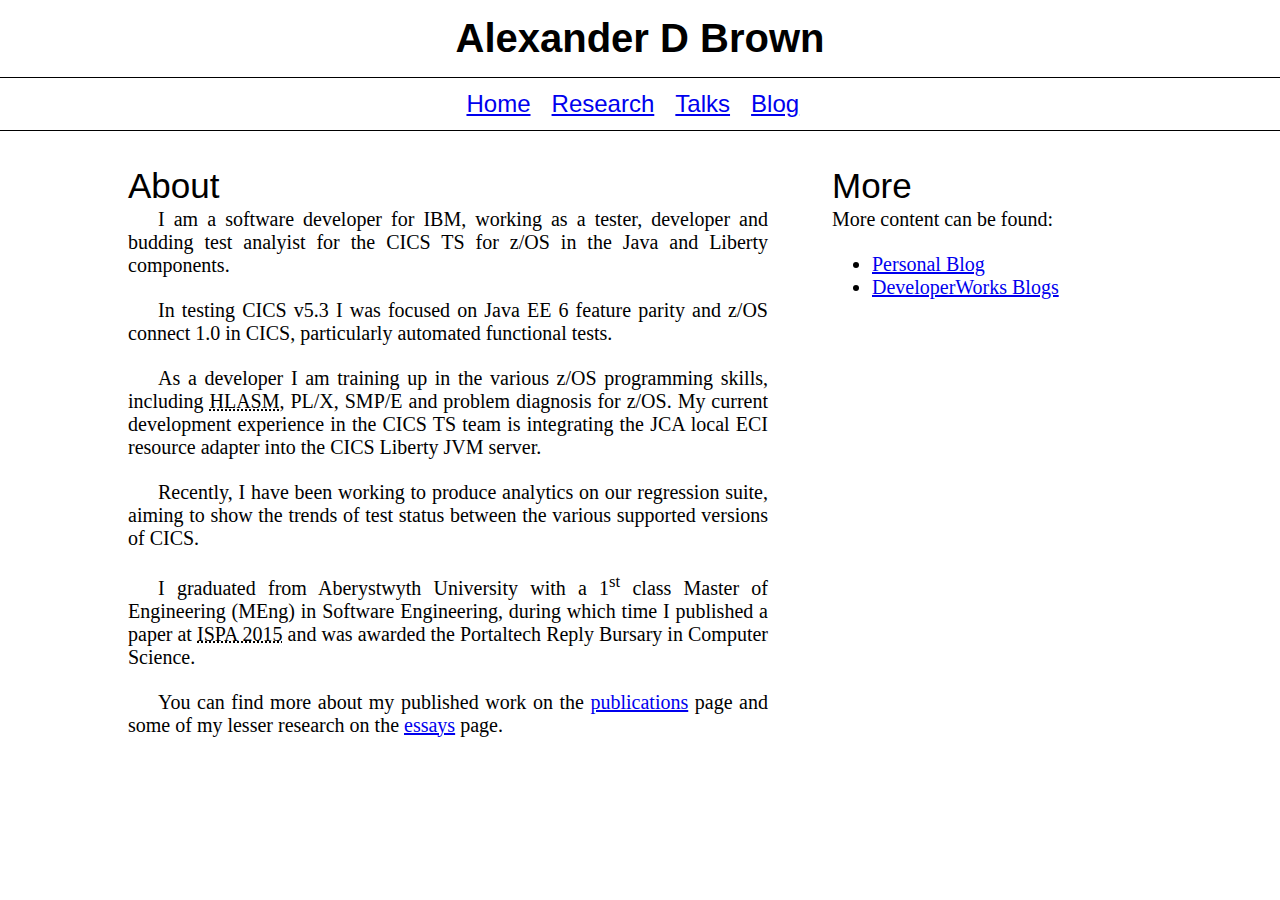
<file: index.html>
<!DOCTYPE html>
<html>
  <head>
    <meta charset="UTF-8" />

    <meta name="viewport" content="width=device-width, initial-scale=1" />
    <meta name="author" content="Alexander D Brown" />
    <meta name="description" content="Website of a 5th year MEng Software Engineering student" />
    <meta name="keywords" content="Aberystwyth, Computer Science, Open Source" />

    <title>Alexander D Brown</title>

    <link href="/favicon.ico" rel="shortcut icon" type="image/x-icon" />
    <link href="/default.css" rel="stylesheet" type="text/css" />
    <link href="/desktop.css" rel="stylesheet" type="text/css" />
  </head>
  <body>
    <header id="header">
      <h1>Alexander D Brown</h1>
    </header>
    <nav id="navigation">
      <ul id="navbar">
        <li class="selected"><a href="/">Home</a></li>
        <li><a href="/research/">Research</a></li>
        <li><a href="/talks/">Talks</a></li>
        <li><a href="http://blog.alexanderdbrown.com">Blog</a></li>
      </ul>
    </nav>
    <section id="content">
      <article id="aboutme">
        <header>
          <h2>About</h2>
        </header>
        <p>
          I am a software developer for IBM, working as a tester, developer and
          budding test analyist for the CICS TS for z/OS in the Java and
          Liberty components.
        </p>
        <p>
          In testing CICS v5.3 I was focused on Java EE 6 feature parity and
          z/OS connect 1.0 in CICS, particularly automated functional tests.
        </p>
        <p>
          As a developer I am training up in the various z/OS programming
          skills, including 
          <abbr title="IBM High Level Assembler">HLASM</abbr>, PL/X,  SMP/E and
          problem diagnosis for z/OS. My current development experience in the
          CICS TS team is integrating the JCA local ECI resource adapter into 
          the CICS Liberty JVM server.
        </p>
        <p>
          Recently, I have been working to produce analytics on our regression
          suite, aiming to show the trends of test status between the various
          supported versions of CICS.
        </p>
        <p>
          I graduated from Aberystwyth University with a 1<sup>st</sup> class
          Master of Engineering (MEng) in Software Engineering, during which
          time I published a paper at 
          <abbr title="8th International Symposium for Image and Single Processing">ISPA 2015</abbr>
          and was awarded the Portaltech Reply Bursary in Computer Science.
        </p>
        <p>
          You can find more about my published work on the 
          <a href="/research/#publications">publications</a> page and some of my lesser
          research on the <a href="/research/#essays">essays</a> page.
        </p>
      </article>
    </section>
    <section id="about">
      <h2>More</h2>
      <p>
        More content can be found: 
      </p>
      <ul>
        <li>
          <a href="http://blog.alexanderdbrown.com/">Personal Blog</a>
        </li>
        <li>
          <a href="https://www.ibm.com/developerworks/community/blogs/roller-ui/allblogs?userid=270007F97Y&lang=en">DeveloperWorks Blogs</a>
        </li>
      </ul>
    </section>
    <footer id="footer">
    </footer>
  </body>
</html>
</file>
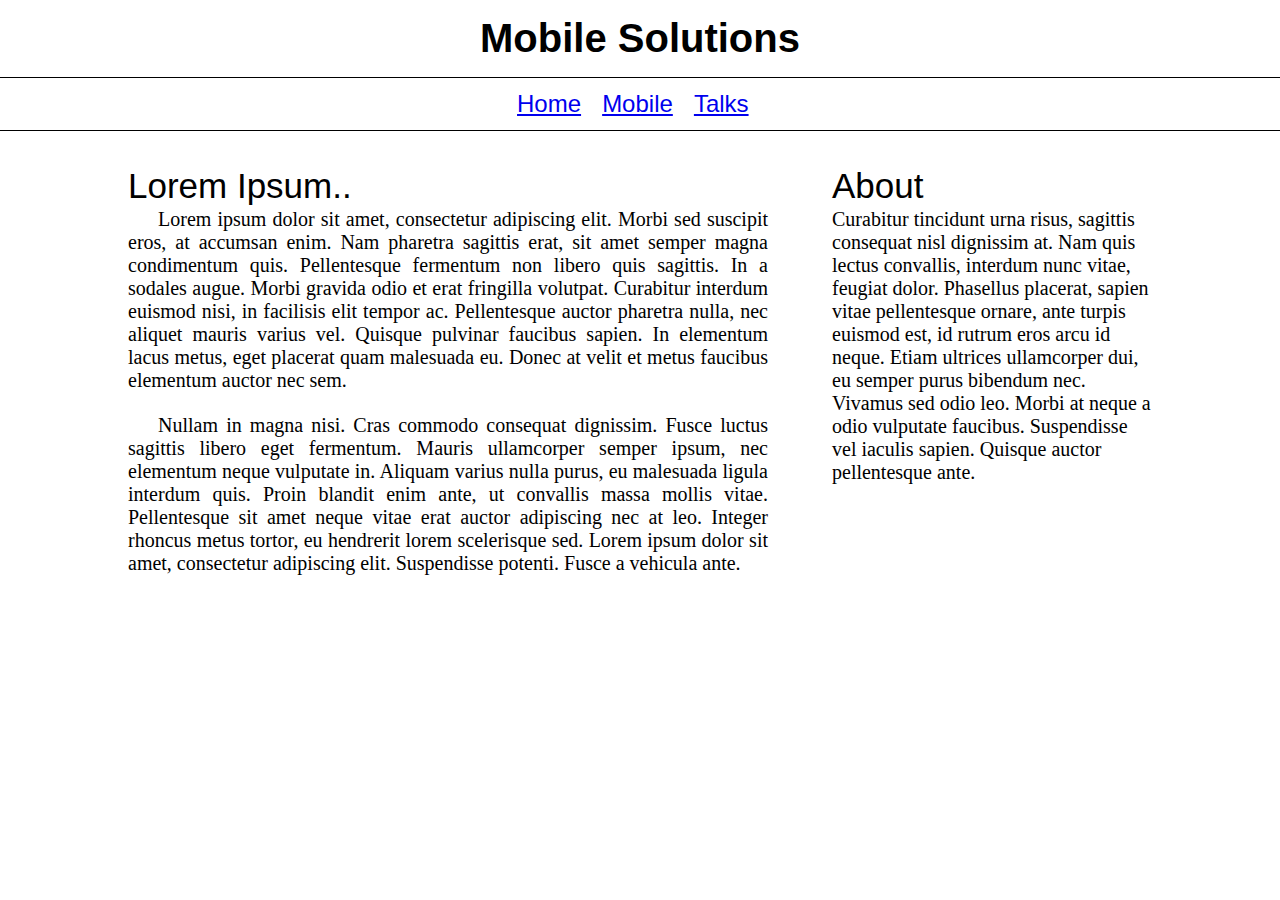
<file: mobile/index.html>
<!DOCTYPE html>
<html lang="en">
  <head>
    <meta charset="utf8" />
    <meta name="viewport" content="width=device-width, initial-scale=1"/>
    <title>Alexander D Brown - Mobile Solutions</title>
    <link href="/favicon.ico" rel="shortcut icon" type="image/x-icon" />
    <link href="/default.css" rel="stylesheet" type="text/css" />
    <link href="/desktop.css" rel="stylesheet" type="text/css"/>
  </head>
  <body>
    <div id="header">
      <h1>Mobile Solutions</h1>
    </div>
    <div id="navigation">
      <ul id=navbar>
        <li><a href="/">Home</a></li>
        <li><a href="/mobile/">Mobile</a></li>
        <li><a href="/talks/">Talks</a></li>
      </ul>
    </div>
    <div id="content">
      <h2>Lorem Ipsum..</h2>
      <p>
        Lorem ipsum dolor sit amet, consectetur adipiscing elit. Morbi sed suscipit eros, at accumsan enim. Nam pharetra sagittis erat, sit amet semper magna condimentum quis. Pellentesque fermentum non libero quis sagittis. In a sodales augue. Morbi gravida odio et erat fringilla volutpat. Curabitur interdum euismod nisi, in facilisis elit tempor ac. Pellentesque auctor pharetra nulla, nec aliquet mauris varius vel. Quisque pulvinar faucibus sapien. In elementum lacus metus, eget placerat quam malesuada eu. Donec at velit et metus faucibus elementum auctor nec sem.
      </p>
      <p>
        Nullam in magna nisi. Cras commodo consequat dignissim. Fusce luctus sagittis libero eget fermentum. Mauris ullamcorper semper ipsum, nec elementum neque vulputate in. Aliquam varius nulla purus, eu malesuada ligula interdum quis. Proin blandit enim ante, ut convallis massa mollis vitae. Pellentesque sit amet neque vitae erat auctor adipiscing nec at leo. Integer rhoncus metus tortor, eu hendrerit lorem scelerisque sed. Lorem ipsum dolor sit amet, consectetur adipiscing elit. Suspendisse potenti. Fusce a vehicula ante.
      </p>
    </div>
    <div id="about">
      <h2>About</h2>
      <p>
        Curabitur tincidunt urna risus, sagittis consequat nisl dignissim at. Nam quis lectus convallis, interdum nunc vitae, feugiat dolor. Phasellus placerat, sapien vitae pellentesque ornare, ante turpis euismod est, id rutrum eros arcu id neque. Etiam ultrices ullamcorper dui, eu semper purus bibendum nec. Vivamus sed odio leo. Morbi at neque a odio vulputate faucibus. Suspendisse vel iaculis sapien. Quisque auctor pellentesque ante.
      </p>
    </div>
    <div id="footer">
    </div>
  </body>
</html>
</file>
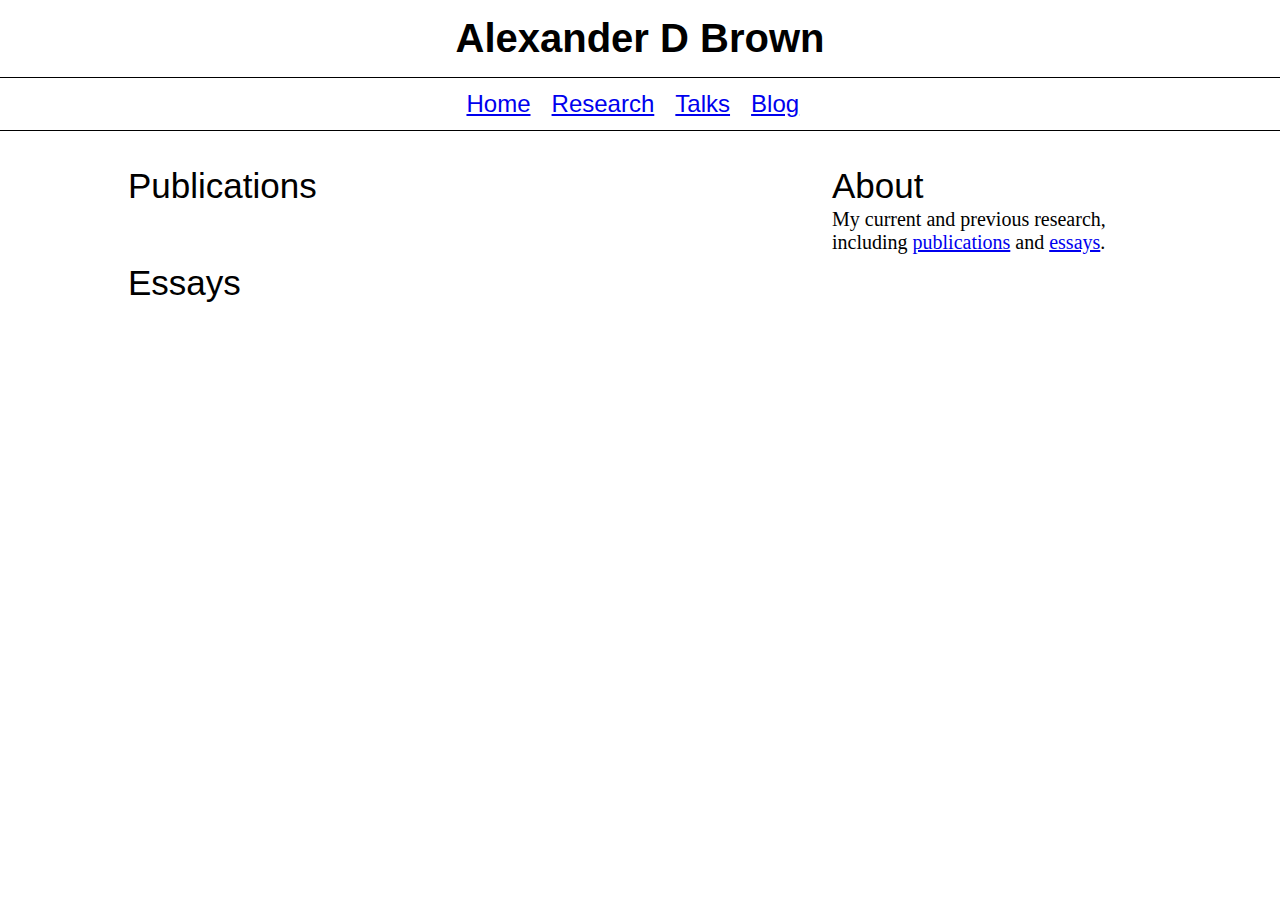
<file: research/index.html>
<html>
  <head>
    <meta charset="utf8" />
    <meta name="viewport" content="width=device-width, initial-scale=1"/>

    <title>Alexander D Brown</title>

    <link href="/favicon.ico" rel="shortcut icon" type="image/x-icon" />
    <link href="/default.css" rel="stylesheet" type="text/css" />
    <link href="/desktop.css" rel="stylesheet" type="text/css" />
  </head>
  <body>
    <header id="header">
      <h1>Alexander D Brown</h1>
    </header>
    <nav id="navigation">
      <ul id="navbar">
        <li><a href="/">Home</a></li>
        <li class="selected"><a href="/research/">Research</a></li>
        <li><a href="/talks/">Talks</a></li>
        <li><a href="http://blog.alexanderdbrown.com">Blog</a></li>
      </ul>
    </nav>
    <section id="about">
      <h2>About</h2>
      <p>
        My current and previous research, including
        <a href="#publications">publications</a> and 
        <a href="#essays">essays</a>.
      </p>
    </section>
    <section id="content">
      <article id="publications_content" name="publications">
        <header><h2>Publications</h2></header>
        <ul id="publications" class="no-list"></ul> 
      </article>
      <article id="essays-content" name="essays"></a>
        <header><h2>Essays</h2></header>
        <ul id="essays" class="no-list"></ul>
      </article>
    </section>
    <footer id="footer">
    </footer>
    <script type="text/javascript" src="//ajax.googleapis.com/ajax/libs/jquery/2.1.4/jquery.min.js"></script>
    
  <script>
(function(load) {
  load(window.jQuery, window, document);
}(function($, window, document) {
  $(function() {
    $.getJSON('http://api.alexanderdbrown.com/work/publications', function(data) {
      var publications = $('#publications');
      data.sort(function(a, b) {
        return a.date > b.date;
      })
      data.forEach(function(publication) {
        publications.append('<li class="title"><a href="http://api.alexanderdbrown.com/work/publications/' + publication.id + '">' + publication.title + '</a></li>')
        .append('<li class="author">' + publication.authors.join(', ') + '</li>')
        .append('<li class="conference">' + publication.location + '</li>')
        .append('<li class="date">' + new Date(publication.date).toLocaleDateString() + '</li>');
      });
    });
    $.getJSON('http://api.alexanderdbrown.com/work/writing', function(data) {
      var essays = $('#essays');
      data.sort(function(a, b) { 
        return a.date < b.date;
      });
      data.forEach(function(essay) {
        essays.append('<li class="title"><a href="http://api.alexanderdbrown.com/work/writing/' + essay.id + '">' + essay.title + '</a></li>')
        .append('<li class="author">' + essay.authors.join(', ') + '</li>')
        .append('<li class="date">' + new Date(essay.date).toLocaleDateString() + '</li>');
      });
    });
  });
}));
    </script>  
  </body>
</html>
</file>
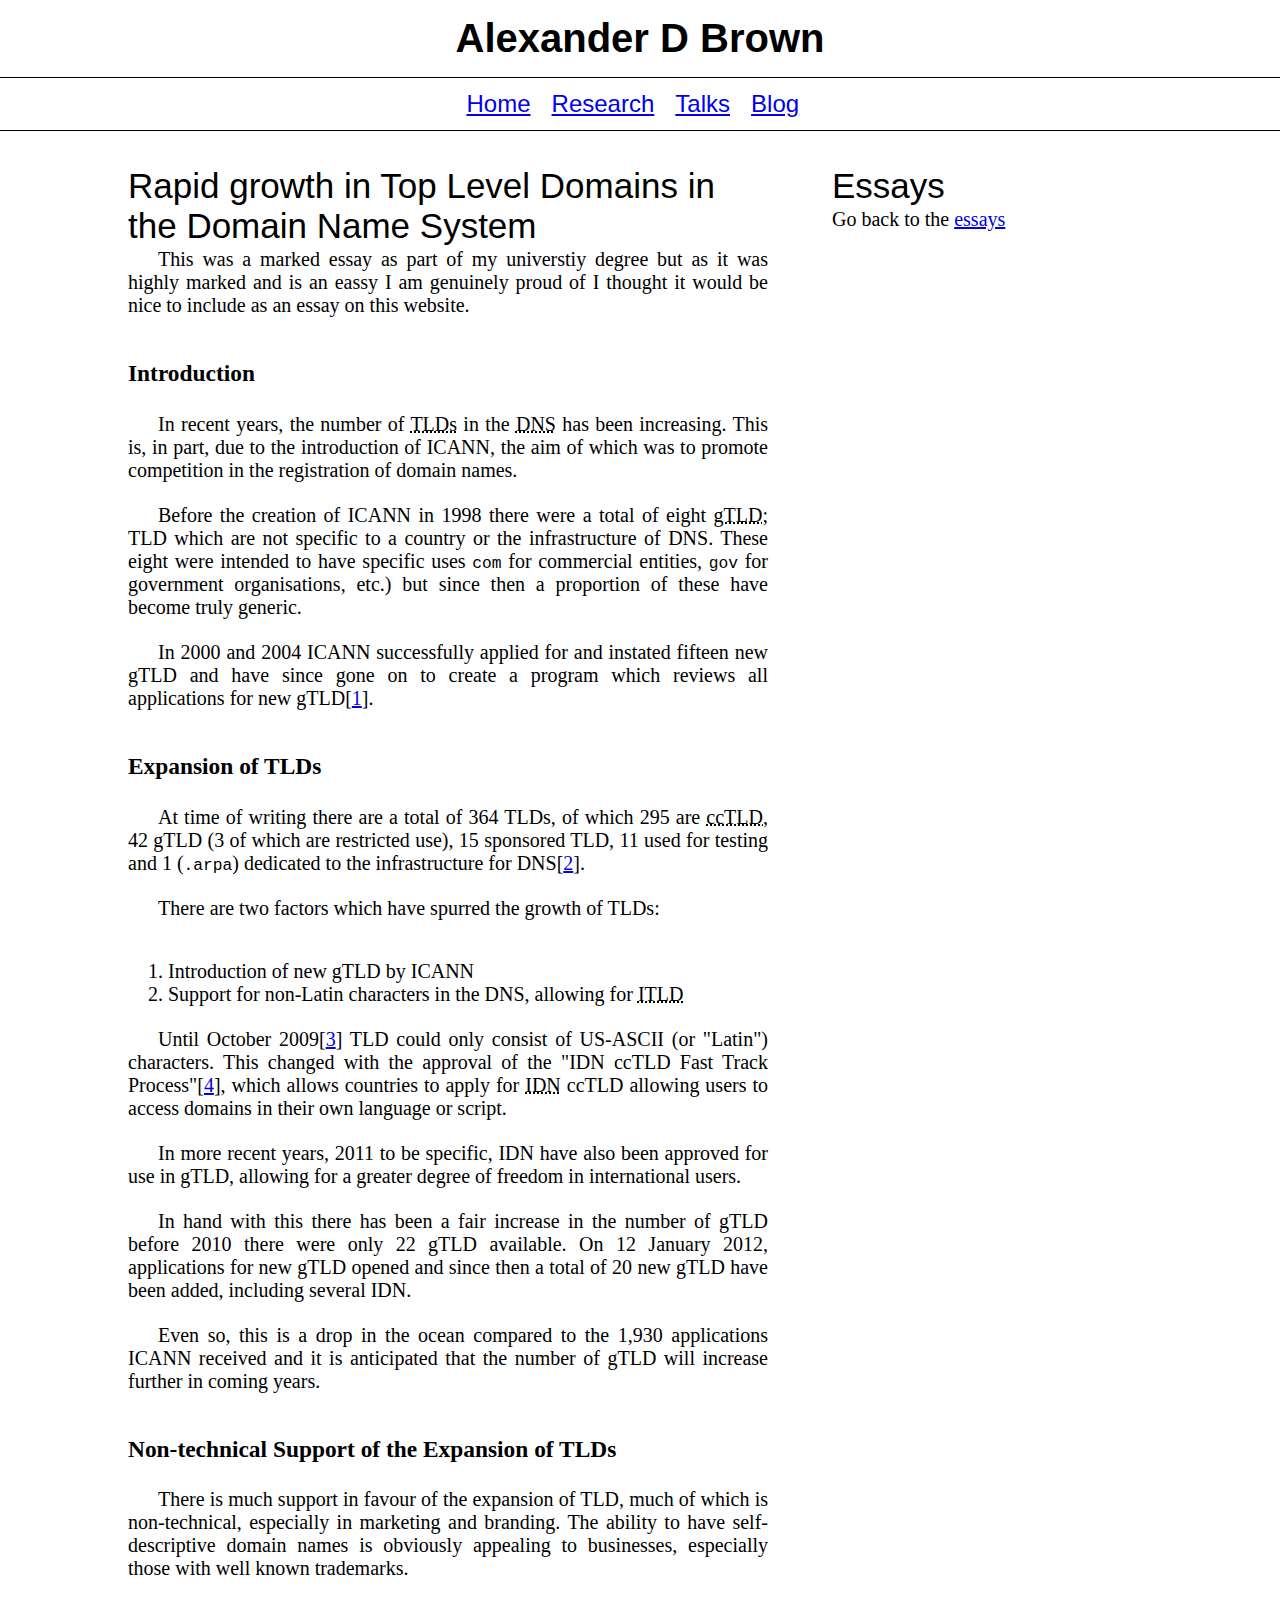
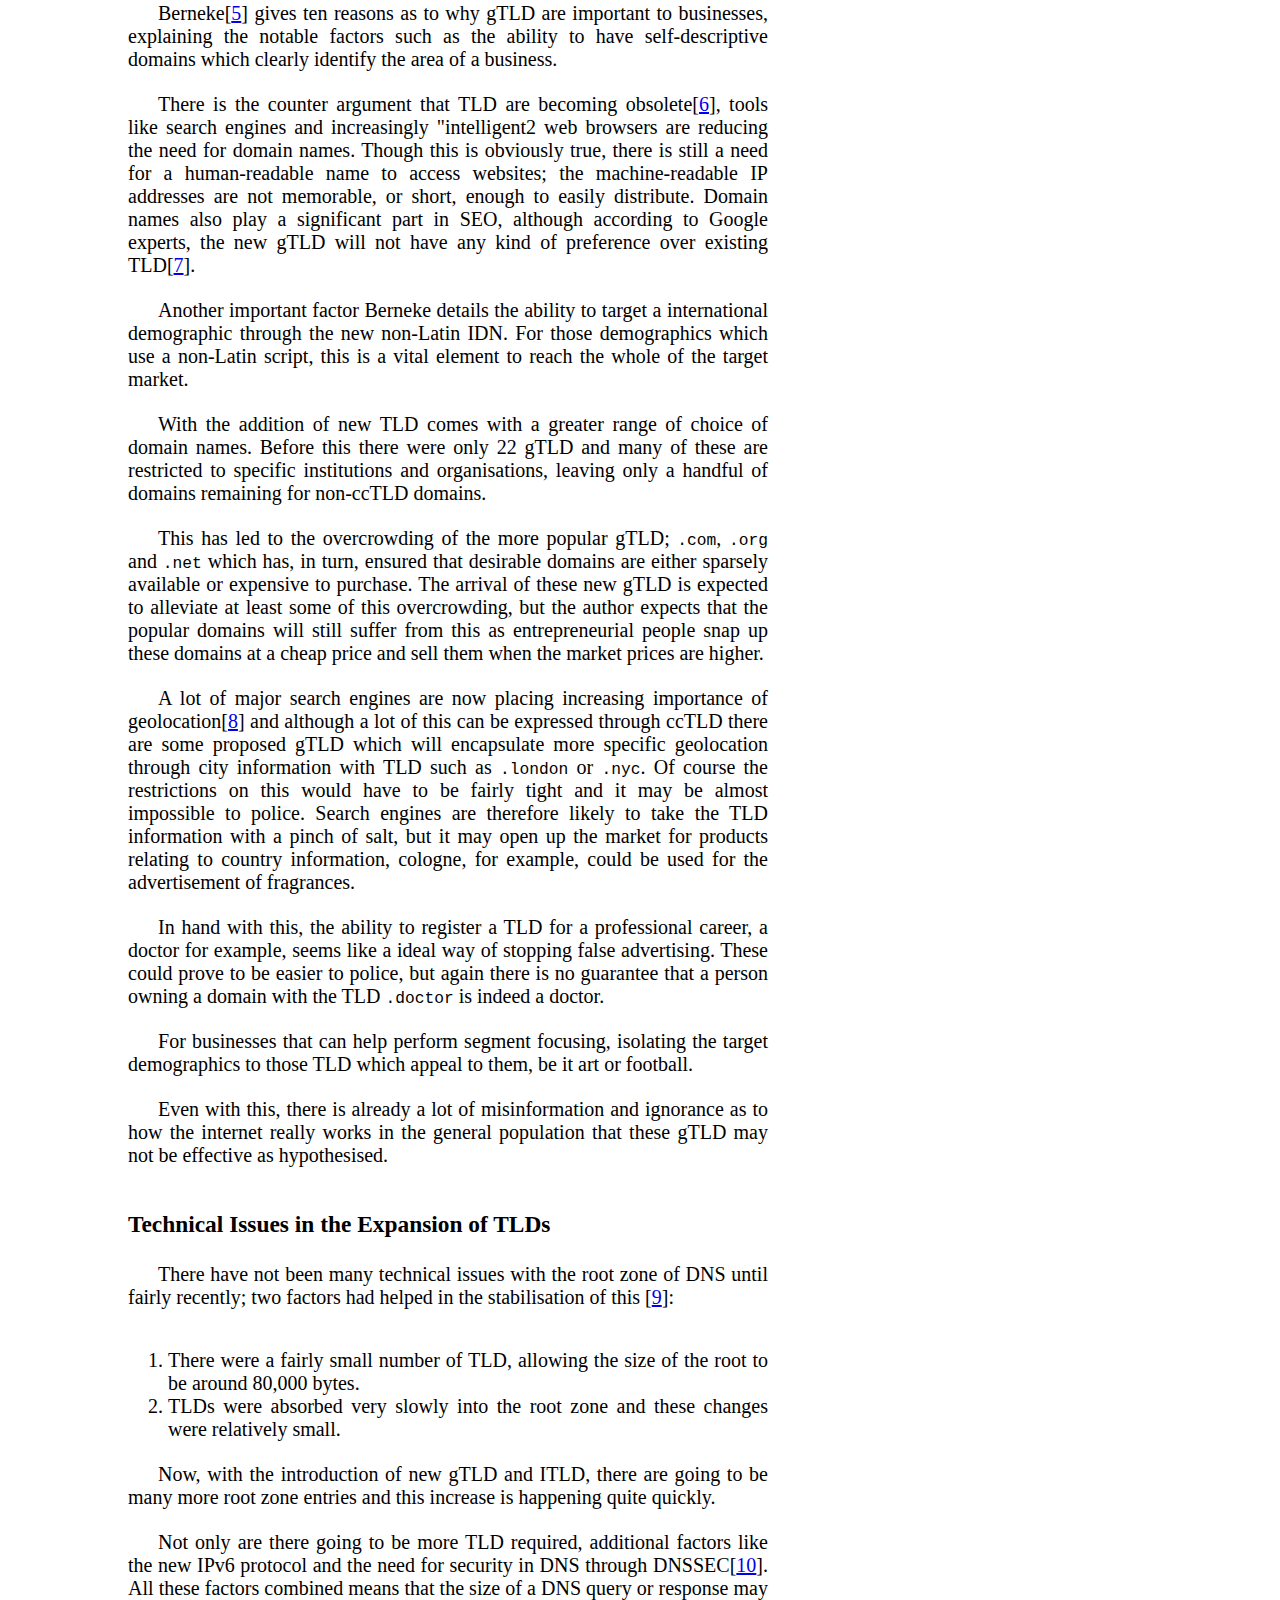
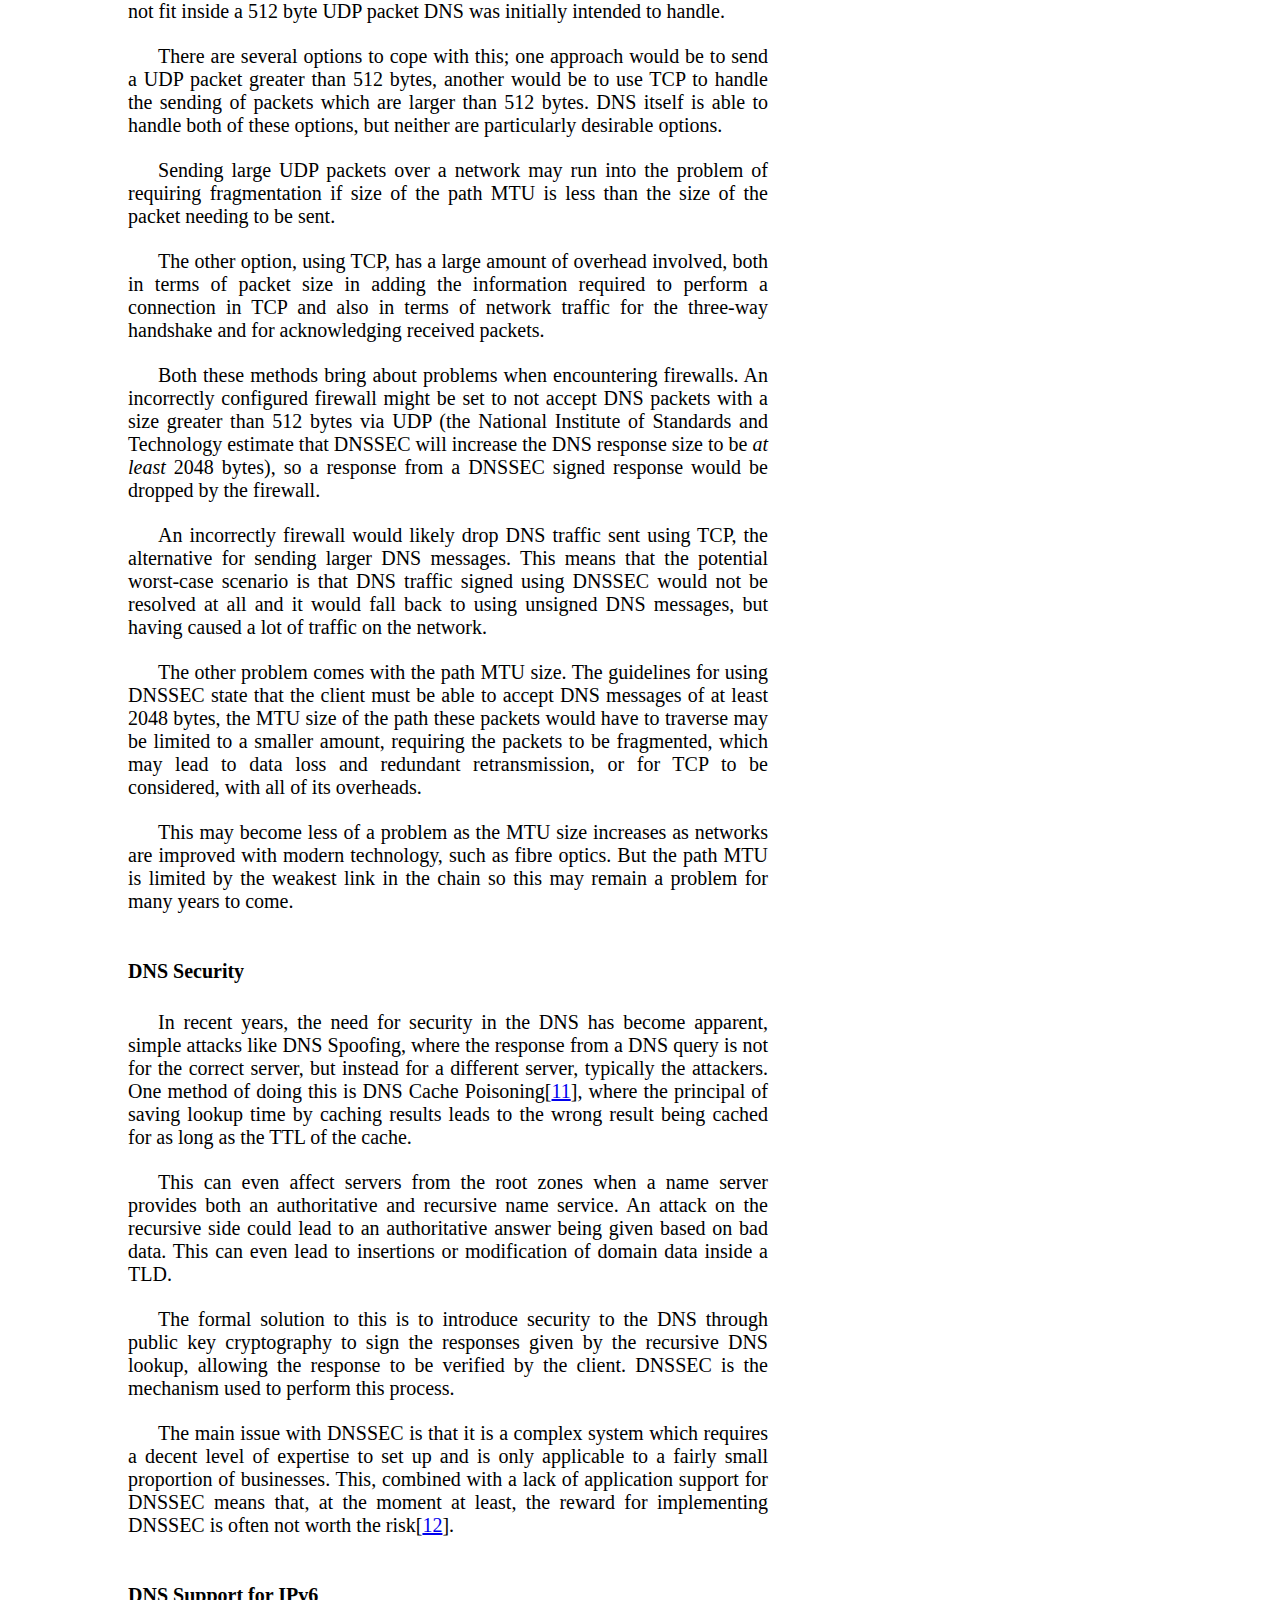
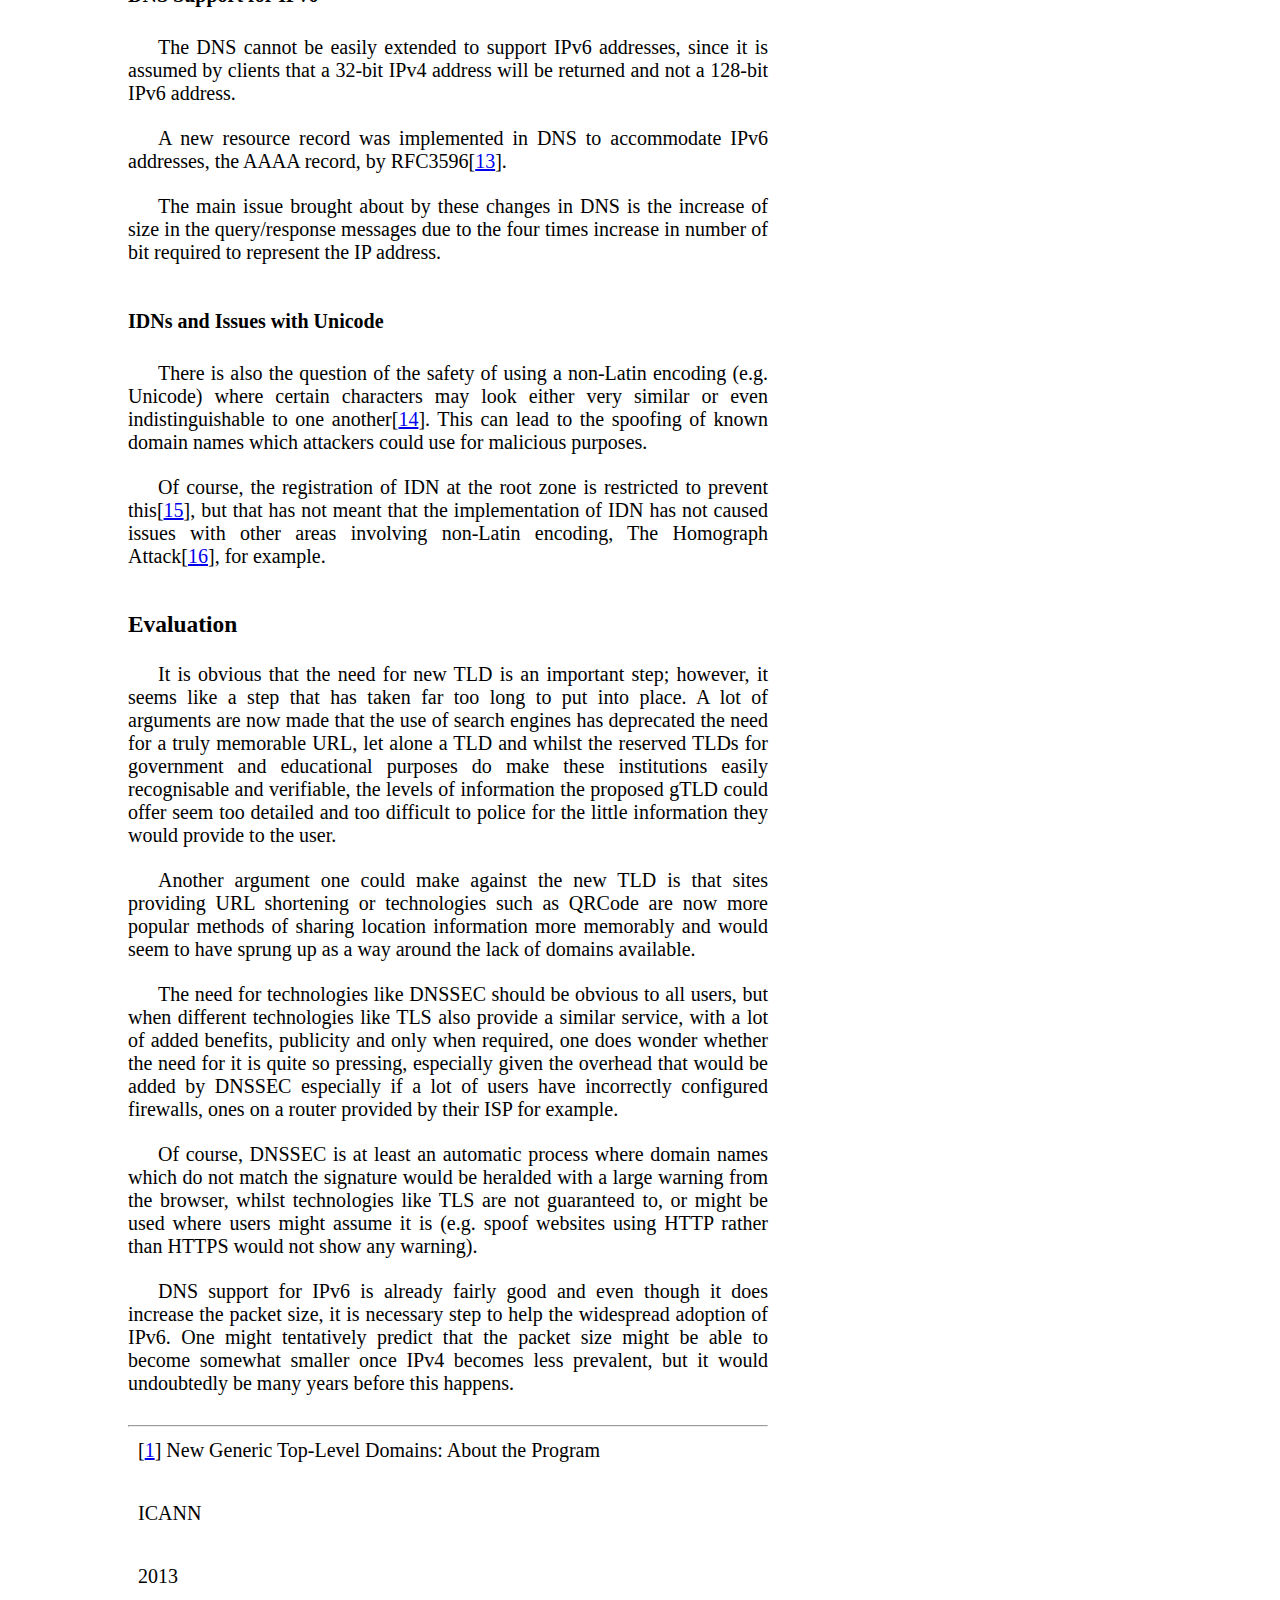
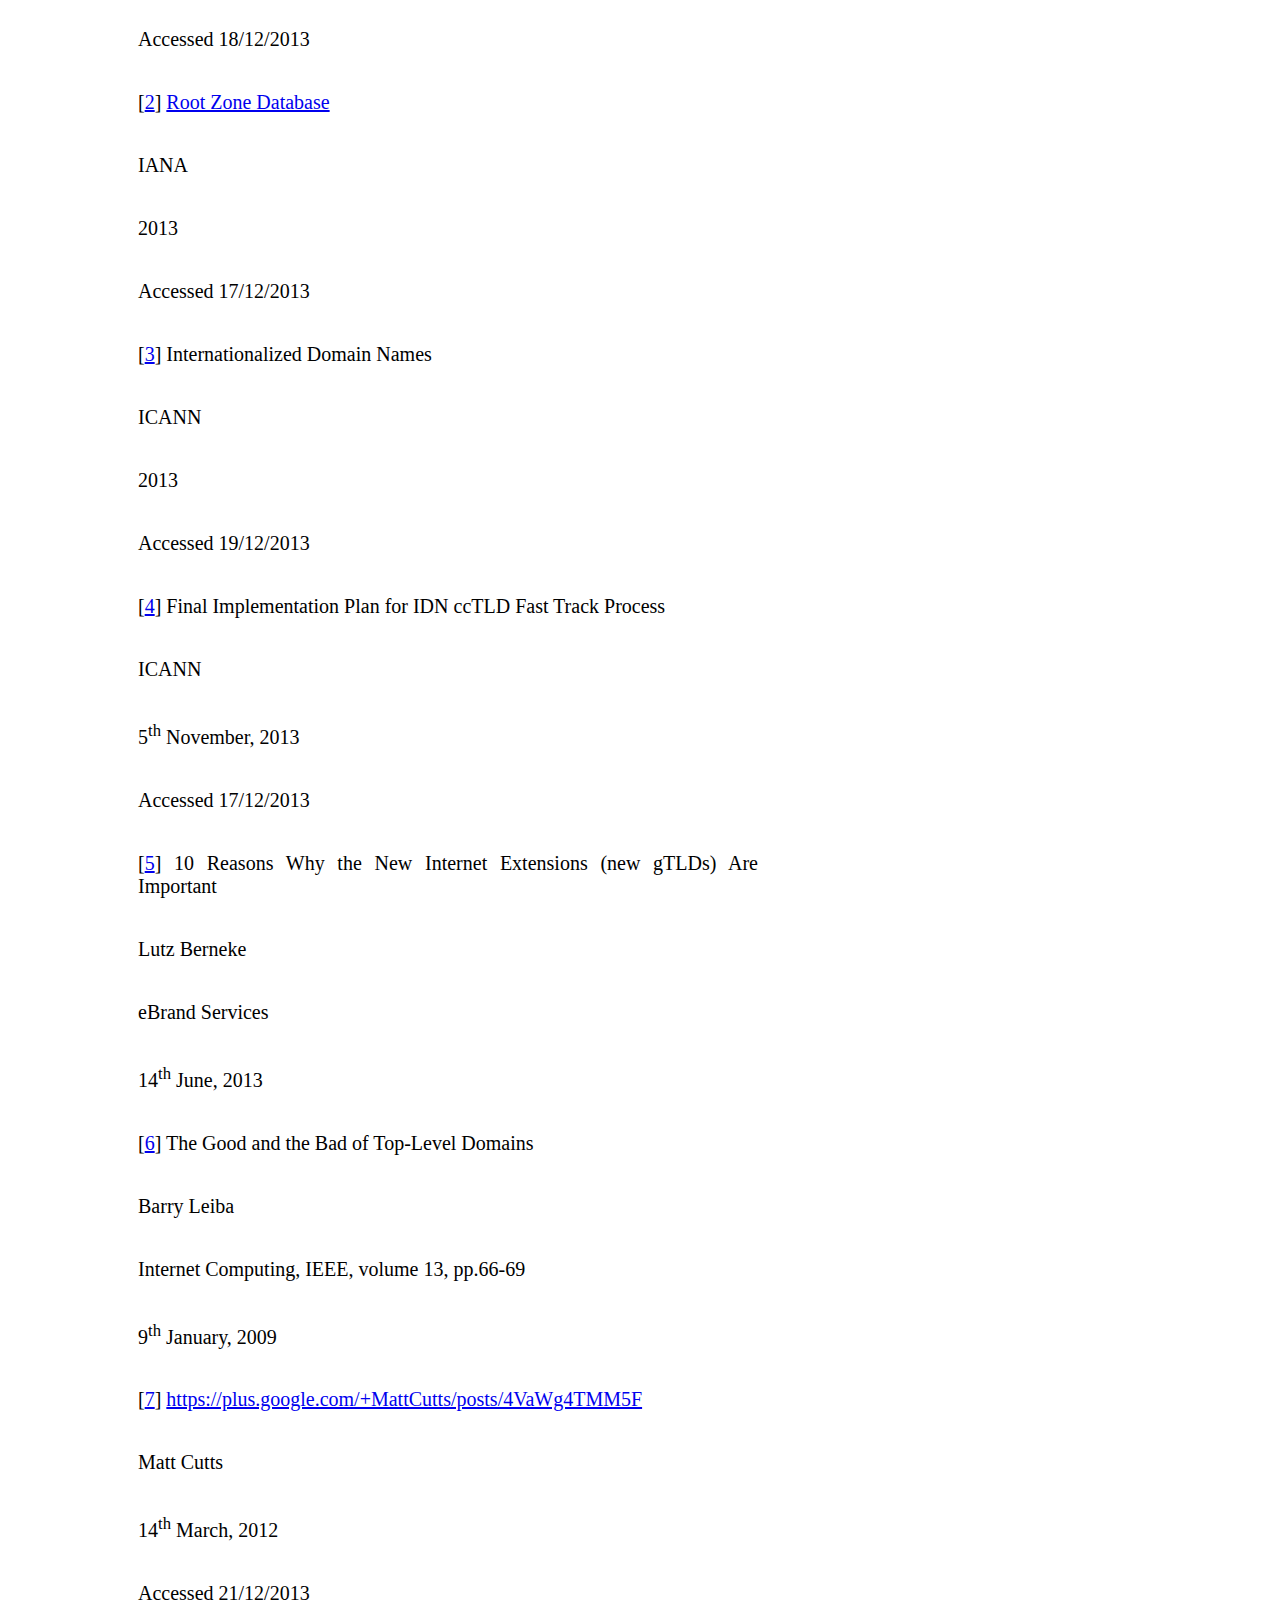
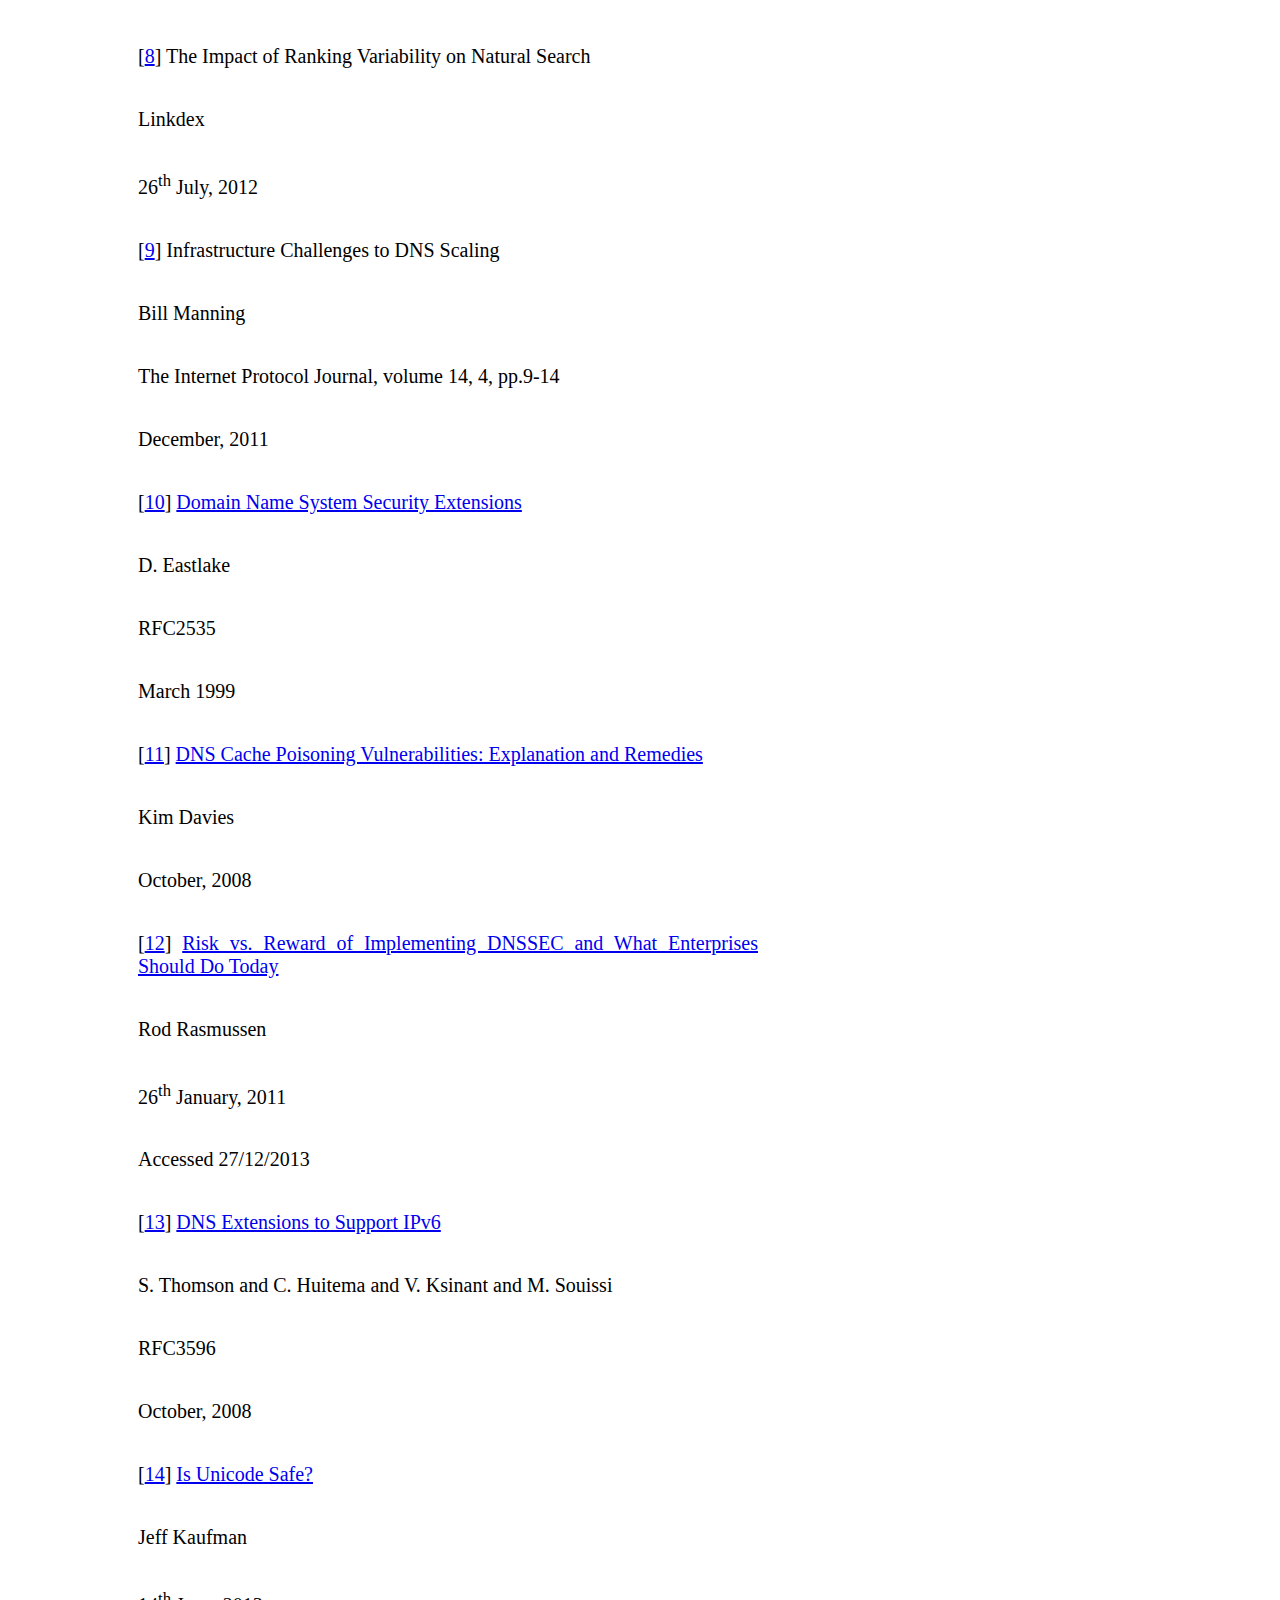
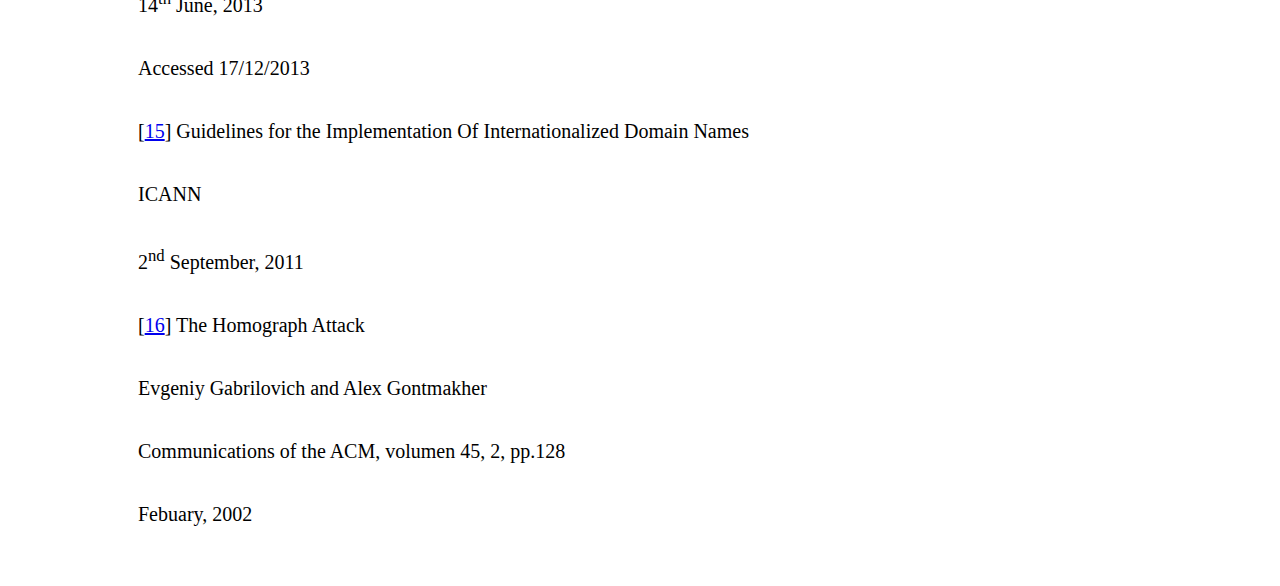
<file: research/dns/index.html>
<html>
  <head>
    <meta charset="utf8" />
    <meta name="viewport" content="width=device-width, initial-scale=1"/>

    <title>Alexander D Brown</title>

    <link href="/favicon.ico" rel="shortcut icon" type="image/x-icon" />
    <link href="/default.css" rel="stylesheet" type="text/css" />
    <link href="/desktop.css" rel="stylesheet" type="text/css" />
  </head>
  <body>
    <div id="header">
      <h1>Alexander D Brown</h1>
    </div>
    <div id="navigation">
      <ul id="navbar">
        <li class="selected"><a href="/">Home</a></li>
        <li><a href="/research/">Research</a></li>
        <li><a href="/talks/">Talks</a></li>
        <li><a href="http://blog.alexanderdbrown.com">Blog</a></li>
      </ul>
    </div>
    <div id="about">
      <h2>Essays</h2>
      <p>
        Go back to the <a href="/research/#essays">essays</a>
      </p>
    </div>
    <div id="content">
      <a name="essay"></a>
      <h2>Rapid growth in Top Level Domains in the Domain Name System</h2>
      <p class="foreward">
        This was a marked essay as part of my universtiy degree but as it was
        highly marked and is an eassy I am genuinely proud of I thought it 
        would be nice to include as an essay on this website.
      </p>

      <h3>Introduction</h3>
      <p>
        In recent years, the number of 
        <abbr title="Top Level Domains">TLDs</abbr> in the 
        <abbr title="Domain Name System">DNS</abbr> has been increasing. 
        This is, in part, due to the introduction of ICANN, the aim of which 
        was to promote competition in the registration of domain names.
      </p>
      <p>
        Before the creation of ICANN in 1998 there were a total of eight
        <abbr title="General TLD">gTLD</abbr>; TLD which are not specific to a 
        country or the infrastructure of DNS. These eight were intended to have
        specific uses <code>com</code> for commercial entities, 
        <code>gov</code> for government organisations, etc.) but since then a
        proportion of these have become truly generic.
      </p>
      <p>
        In 2000 and 2004 ICANN successfully applied for and instated fifteen 
        new gTLD and have since gone on to create a program which reviews all
        applications for new 
        gTLD[<a name="cite-icann2013gtlds" href="#icann2013gtlds">1</a>].
      </p>

      <h3>Expansion of TLDs</h3>
      <p>
        At time of writing there are a total of 364 TLDs, of which 295 are 
        <abbr title="Country Code TLD">ccTLD</abbr>, 42 gTLD (3 of which are 
        restricted use), 15 sponsored TLD, 11 used for testing and 1 
        (<code>.arpa</code>) dedicated to the infrastructure for 
        DNS[<a name="cite-iana2013root" href="#iana2013root">2</a>].
      </p>
      <p>
        There are two factors which have spurred the growth of TLDs:
      </p>
      <ol>
        <li>Introduction of new gTLD by ICANN</li>
        <li>Support for non-Latin characters in the DNS, allowing for
            <abbr title="Internationalised TLD">ITLD</abbr></li>
      </ol>
      <p>
        Until October 
        2009[<a name="cite-icann2013idns" href="#icann2013idns">3</a>] TLD 
        could only consist of US-ASCII (or "Latin") characters. This changed 
        with the approval of the "IDN ccTLD Fast Track 
        Process"[<a name="cite-icann2013final" href="#icann2013final">4</a>], 
        which allows countries to apply for 
        <abbr title="International Domain Name">IDN</abbr> ccTLD allowing users
        to access domains in their own language or script.
      </p>
      <p>
        In more recent years, 2011 to be specific, IDN have also been approved 
        for use in gTLD, allowing for a greater degree of freedom in 
        international users.
      </p>
      <p>
        In hand with this there has been a fair increase in the number of gTLD
        before 2010 there were only 22 gTLD available. On 12 January 2012, 
        applications for new gTLD opened and since then a total of 20 new gTLD 
        have been added, including several IDN.
      </p>
      <p>
        Even so, this is a drop in the ocean compared to the 1,930 applications
        ICANN received and it is anticipated that the number of gTLD will 
        increase further in coming years.
      </p>

      <h3>Non-technical Support of the Expansion of TLDs</h3>
      <p>
        There is much support in favour of the expansion of TLD, much of which
        is non-technical, especially in marketing and branding. The ability to 
        have self-descriptive domain names is obviously appealing to 
        businesses, especially those with well known trademarks.
      </p>
      <p>
        Berneke[<a href="#berneke2013gtlds" name="cite-berneke2013gtlds">5</a>]
        gives ten reasons as to why gTLD are important to businesses, 
        explaining the notable factors such as the ability to have 
        self-descriptive domains which clearly identify the area of a business.
      </p>
      <p>
        There is the counter argument that TLD are becoming 
        obsolete[<a href="#leiba2009good" name="cite-leiba2009good">6</a>], 
        tools like search engines and increasingly "intelligent2 web browsers 
        are reducing the need for domain names. Though this is obviously true, 
        there is still a need for a human-readable name to access websites; the
        machine-readable IP addresses are not memorable, or short, enough to 
        easily distribute. Domain names also play a significant part in SEO, 
        although according to Google experts, the new gTLD will not have any 
        kind of preference over existing 
        TLD[<a href="#cutts2012google" name="cite-cutts2012google">7</a>].
      </p>
      <p>
        Another important factor Berneke details the ability to target a 
        international demographic through the new non-Latin IDN. For those 
        demographics which use a non-Latin script, this is a vital element to 
        reach the whole of the target market.
      </p>
      <p>
        With the addition of new TLD comes with a greater range of choice of 
        domain names. Before this there were only 22 gTLD and many of these are
        restricted to specific institutions and organisations, leaving only a 
        handful of domains remaining for non-ccTLD domains.
      </p>
      <p>
        This has led to the overcrowding of the more popular gTLD; 
        <code>.com</code>, <code>.org</code> and <code>.net</code> which has, 
        in turn, ensured that desirable domains are either sparsely available 
        or expensive to purchase. The arrival of these new gTLD is expected to 
        alleviate at least some of this overcrowding, but the author expects 
        that the popular domains will still suffer from this as entrepreneurial
        people snap up these domains at a cheap price and sell them when the 
        market prices are higher.
      </p>
      <p>
        A lot of major search engines are now placing increasing importance of 
        geolocation[<a href="#linkdex2012georanking" 
                       name="cite-linkdex2012georanking">8</a>] and although a 
        lot of this can be expressed through ccTLD there are some proposed gTLD 
        which will encapsulate more specific geolocation through city 
        information with TLD such as <code>.london</code> or <code>.nyc</code>.
        Of course the restrictions on this would have to be fairly tight and it
        may be almost impossible to police. Search engines are therefore likely
        to take the TLD information with a pinch of salt, but it may open up 
        the market for products relating to country information, cologne, for 
        example, could be used for the advertisement of fragrances.
      </p>
      <p>
        In hand with this, the ability to register a TLD for a professional 
        career, a doctor for example, seems like a ideal way of stopping false
        advertising. These could prove to be easier to police, but again there 
        is no guarantee that a person owning a domain with the TLD 
        <code>.doctor</code> is indeed a doctor.
      </p>
      <p>
        For businesses that can help perform segment focusing, isolating the 
        target demographics to those TLD which appeal to them, be it art or 
        football.
      </p>
      <p>
        Even with this, there is already a lot of misinformation and ignorance 
        as to how the internet really works in the general population that these 
        gTLD may not be effective as hypothesised.
      </p>

      <h3>Technical Issues in the Expansion of TLDs</h3>
      <p>
        There have not been many technical issues with the root zone of DNS 
        until fairly recently; two factors had helped in the stabilisation of
        this [<a href="#manning2011challenges" 
                 name="cite-manning2011challenges">9</a>]:
      </p>
      <ol>
        <li>There were a fairly small number of TLD, allowing the size of the
            root to be around 80,000 bytes.</li>
        <li>TLDs were absorbed very slowly into the root zone and these
            changes were relatively small.</li>
      </ol>

      <p>
       Now, with the introduction of new gTLD and ITLD, there are going to be 
       many more root zone entries and this increase is happening quite 
       quickly.
      </p>
      <p>
        Not only are there going to be more TLD required, additional factors
        like the new IPv6 protocol and  the need for security in DNS through 
        DNSSEC[<a href="#rfc2535" name="cite-rfc2535">10</a>]. All these 
        factors combined means that the size of a DNS query or response may not
        fit inside a 512 byte UDP packet DNS was initially intended to handle.
      </p>
      <p>
        There are several options to cope with this; one approach would be to 
        send a UDP packet greater than 512 bytes, another would be to use TCP 
        to handle the sending of packets which are larger than 512 bytes. DNS 
        itself is able to handle both of these options, but neither are 
        particularly desirable options.
      </p>
      <p>
        Sending large UDP packets over a network may run into the problem of 
        requiring fragmentation if size of the path MTU is less than the size 
        of the packet needing to be sent.
      </p>
      <p>
        The other option, using TCP, has a large amount of overhead involved, 
        both in terms of packet size in adding the information required to 
        perform a connection in TCP and also in terms of network traffic for 
        the three-way handshake and for acknowledging received packets.
      </p>
      <p>
        Both these methods bring about problems when encountering firewalls. 
        An incorrectly configured firewall might be set to not accept DNS 
        packets with a size greater than 512 bytes via UDP (the National 
        Institute of Standards and Technology estimate that DNSSEC will 
        increase the DNS response size to be <em>at least</em> 2048 bytes), so 
        a response from a DNSSEC signed response would be dropped by the 
        firewall.
      </p>
      <p>
        An incorrectly firewall would likely drop DNS traffic sent using TCP, 
        the alternative for sending larger DNS messages. This means that the 
        potential worst-case scenario is that DNS traffic signed using DNSSEC
        would not be resolved at all and it would fall back to using unsigned 
        DNS messages, but having caused a lot of traffic on the network.
      </p>
      <p>
        The other problem comes with the path MTU size. The guidelines for 
        using DNSSEC state that the client must be able to accept DNS messages 
        of at least 2048 bytes, the MTU size of the path these packets would 
        have to traverse may be limited to a smaller amount, requiring the 
        packets to be fragmented, which may lead to data loss and redundant 
        retransmission, or for TCP to be considered, with all of its overheads.
      </p>
      <p>
        This may become less of a problem as the MTU size increases as networks
        are improved with modern technology, such as fibre optics. But the path
        MTU is limited by the weakest link in the chain so this may remain a
        problem for many years to come.
      </p>

      <h4>DNS Security</h4>
      <p>
        In recent years, the need for security in the DNS has become apparent,
        simple attacks like DNS Spoofing, where the response from a DNS query 
        is not for the correct server, but instead for a different server, 
        typically the attackers. One method of doing this is DNS Cache 
        Poisoning[<a href="#davies2008cache" 
                     name="cite-davies2008cache">11</a>], where the principal 
        of saving lookup time by caching results leads to the wrong result 
        being cached for as long as the TTL of the cache. 
      </p>
      <p>
        This can even affect servers from the root zones when a name server 
        provides both an authoritative and recursive name service. An attack on
        the recursive side could lead to an authoritative answer being given 
        based on bad data. This can even lead to insertions or modification of 
        domain data inside a TLD.
      </p>
      <p>
        The formal solution to this is to introduce security to the DNS through
        public key cryptography to sign the responses given by the recursive 
        DNS lookup, allowing the response to be verified by the client. DNSSEC 
        is the mechanism used to perform this process.
      </p>
      <p>
        The main issue with DNSSEC is that it is a complex system which 
        requires a decent level of expertise to set up and is only applicable 
        to a fairly small proportion of businesses. This, combined with a lack 
        of application support for DNSSEC means that, at the moment at least, 
        the reward for implementing DNSSEC is often not worth the 
        risk[<a href="#rasmussen2011risk" name="cite-rasmussen2011risk">12</a>].
      </p>

      <h4>DNS Support for IPv6</h4>
      <p>
        The DNS cannot be easily extended to support IPv6 addresses, since it 
        is assumed by clients that a 32-bit IPv4 address will be returned and 
        not a 128-bit IPv6 address.
      </p>
      <p>
       A new resource record was implemented in DNS to accommodate IPv6 
       addresses, the AAAA record, by 
       RFC3596[<a href="#rfc3596" name="cite-rfc3596">13</a>].
      </p>
      <p>
        The main issue brought about by these changes in DNS is the increase of
        size in the query/response messages due to the four times increase in 
        number of bit required to represent the IP address.
      </p>

      <h4>IDNs and Issues with Unicode</h4>
      <p>
        There is also the question of the safety of using a non-Latin encoding
        (e.g. Unicode) where certain characters may look either very similar or
        even indistinguishable to one 
        another[<a href="#kaufman2013unicode" 
                   name="cite-kaufman2013unicode">14</a>]. This can lead to the
        spoofing of known domain names which attackers could use for malicious 
        purposes.
      </p>
      <p>
        Of course, the registration of IDN at the root zone is restricted to
        prevent this[<a href="#icann2011idns" 
                        name="cite-icann2011idns">15</a>], but that has not 
        meant that the implementation of IDN has not caused issues with other 
        areas involving non-Latin encoding, The Homograph 
        Attack[<a href="#gabrilovich2002homograph" 
                  name="cite-gabrilovich2002homograph">16</a>], for example.
      </p>

      <h3>Evaluation</h3>
      <p>
        It is obvious that the need for new TLD is an important step; however, 
        it seems like a step that has taken far too long to put into place. A 
        lot of arguments are now made that the use of search engines has 
        deprecated the need for a truly memorable URL, let alone a TLD and 
        whilst the reserved TLDs for government and educational purposes do 
        make these institutions easily recognisable and verifiable, the levels 
        of information the proposed gTLD could offer seem too detailed and too 
        difficult to police for the little information they would provide to 
        the user.
      </p>
      <p>
        Another argument one could make against the new TLD is that sites 
        providing URL shortening or technologies such as QRCode are now more 
        popular methods of sharing location information more memorably and 
        would seem to have sprung up as a way around the lack of domains 
        available.
      </p>
      <p>
        The need for technologies like DNSSEC should be obvious to all users, 
        but when different technologies like TLS also provide a similar 
        service, with a lot of added benefits, publicity and only when 
        required, one does wonder whether the need for it is quite so pressing,
        especially given the overhead that would be added by DNSSEC especially 
        if a lot of users have incorrectly configured firewalls, ones on a 
        router provided by their ISP for example.
      </p>
      <p>
        Of course, DNSSEC is at least an automatic process where domain names 
        which do not match the signature would be heralded with a large warning
        from the browser, whilst technologies like TLS are not guaranteed to, 
        or might be used where users might assume it is (e.g. spoof websites 
        using HTTP rather than HTTPS would not show any warning).
      </p>
      <p>
        DNS support for IPv6 is already fairly good and even though it does 
        increase the packet size, it is necessary step to help the widespread
        adoption of IPv6. One might tentatively predict that the packet size 
        might be able to become somewhat smaller once IPv4 becomes less 
        prevalent, but it would undoubtedly be many years before this happens.
      </p>
      <hr />
      <ul class="bibliographyi, no-list">
        <li class="title">[<a name="icann2013gtlds" href="#cite-icann2013gtlds">1</a>] New Generic Top-Level Domains: About the Program</li>
        <li class="author">ICANN</li>
        <li class="date">2013</li>
        <li class="note">Accessed 18/12/2013</li>

        <li class="title">[<a name="iana2013root" href="#cite-iana2013root">2</a>] <a href="http://www.iana.org/domains/root/db">Root Zone Database</a></li>
        <li class="author">IANA</li>
        <li class="date">2013</li>
        <li class="note">Accessed 17/12/2013</li>

        <li class="title">[<a name="icann2013idns" href="#cite-icann2013idns">3</a>] Internationalized Domain Names</li>
        <li class="author">ICANN</li>
        <li class="date">2013</li>
        <li class="note">Accessed 19/12/2013</li>

        <li class="title">[<a name="icann2013final" href="#cite-icann2013final">4</a>] Final Implementation Plan for IDN ccTLD Fast Track Process
        <li class="author">ICANN</li>
        <li class="date">5<sup>th</sup> November, 2013</li>
        <li class="note">Accessed 17/12/2013</li>

        <li class="title">[<a name="berneke2013gtlds" href="#cite-berneke2013gtlds">5</a>] 10 Reasons Why the New Internet Extensions (new gTLDs) Are Important
        <li class="author">Lutz Berneke</li>
        <li class="conference">eBrand Services</li>
        <li class="date">14<sup>th</sup> June, 2013</li>

        <li class="title">[<a name="leiba2009good" href="#cite-leiba2009good">6</a>] The Good and the Bad of Top-Level Domains</li>
        <li class="author">Barry Leiba</li>
        <li class="conference">Internet Computing, IEEE, volume 13, pp.66-69</li>
        <li class="date">9<sup>th</sup> January, 2009</li>

        <li class="title">[<a name="cutts2012google" href="#cite-cutts2012google">7</a>] <a href="https://plus.google.com/+MattCutts/posts/4VaWg4TMM5F">https://plus.google.com/+MattCutts/posts/4VaWg4TMM5F</a></li>
        <li class="author">Matt Cutts</li>
        <li class="date">14<sup>th</sup> March, 2012</li>
        <li class="note">Accessed 21/12/2013</li>

        <li class="title">[<a name="linkdex2012georanking" href="#cite-linkdex2012georanking">8</a>] The Impact of Ranking Variability on Natural Search</li>
        <li class="author">Linkdex</li>
        <li class="date">26<sup>th</sup> July, 2012</li>

        <li class="title">[<a name="manning2011challenges" href="#cite-manning2011challenges">9</a>] Infrastructure Challenges to DNS Scaling</li>
        <li class="author">Bill Manning</li>
        <li class="conference">The Internet Protocol Journal, volume 14, 4, pp.9-14</li>
        <li class="date">December, 2011</li>

        <li class="title">[<a name="rfc2535" href="#cite-rfc2535">10</a>] <a href="http://www.rfc-editor.org/rfc/rfc2535.txt">Domain Name System Security Extensions</a></li>
        <li class="author">D. Eastlake</li>
        <li class="conference">RFC2535</li>
        <li class="date">March 1999</li>

        <li class="title">[<a name="davies2008cache" href="#cite-davies2008cache">11</a>] <a href="http://www.iana.org/about/presentations/davies-viareggio-entropyvuln-081002.pdf">DNS Cache Poisoning Vulnerabilities: Explanation and Remedies</a></li>
        <li class="author">Kim Davies</li>
        <li class="date">October, 2008</li>

        <li class="title">[<a name="rasmussen2011risk" href="#cite-rasmussen2011risk">12</a>] <a href="http://www.securityweek.com/risk-vs-reward-implementing-dnssec-and-what-enterprises-should-do-today">Risk vs. Reward of Implementing DNSSEC and What Enterprises Should Do Today</a></li>
        <li class="author">Rod Rasmussen</li>
        <li class="date">26<sup>th</sup> January, 2011</li>
        <li class="note">Accessed 27/12/2013</li>

        <li class="title">[<a name="rfc3596" href="#cite-rfc3596">13</a>] <a href="http://www.rfc-editor.org/rfc/rfc3596.txt">DNS Extensions to Support IPv6</a></li>
        <li class="author">S. Thomson and C. Huitema and V. Ksinant and M. Souissi</li>
        <li class="conference">RFC3596</li>
        <li class="date">October, 2008</li>

        <li class="title">[<a name="kaufman2013unicode" href="#cite-kaufman2013unicode">14</a>] <a href="http://www.jefftk.com/p/is-unicode-safe">Is Unicode Safe?</a></li>
        <li class="author">Jeff Kaufman</li>
        <li class="date">14<sup>th</sup> June, 2013</li>
        <li class="note">Accessed 17/12/2013</li>

        <li class="title">[<a name="icann2011idns" href="#cite-icann2011idns">15</a>] Guidelines for the Implementation Of Internationalized Domain Names</li>
        <li class="author">ICANN</li>
        <li class="date">2<sup>nd</sup> September, 2011</li>

        <li class="title">[<a name="gabrilovich2002homograph" href="#cite-gabrilovich2002homograph">16</a>] The Homograph Attack</li>
        <li class="author">Evgeniy Gabrilovich and Alex Gontmakher</li>
        <li class="conference">Communications of the ACM, volumen 45, 2, pp.128</li>
        <li class="date">Febuary, 2002</li>

      </ul>
    </div>
    <div id="footer">
    </div>
  </body>
</html>
</file>
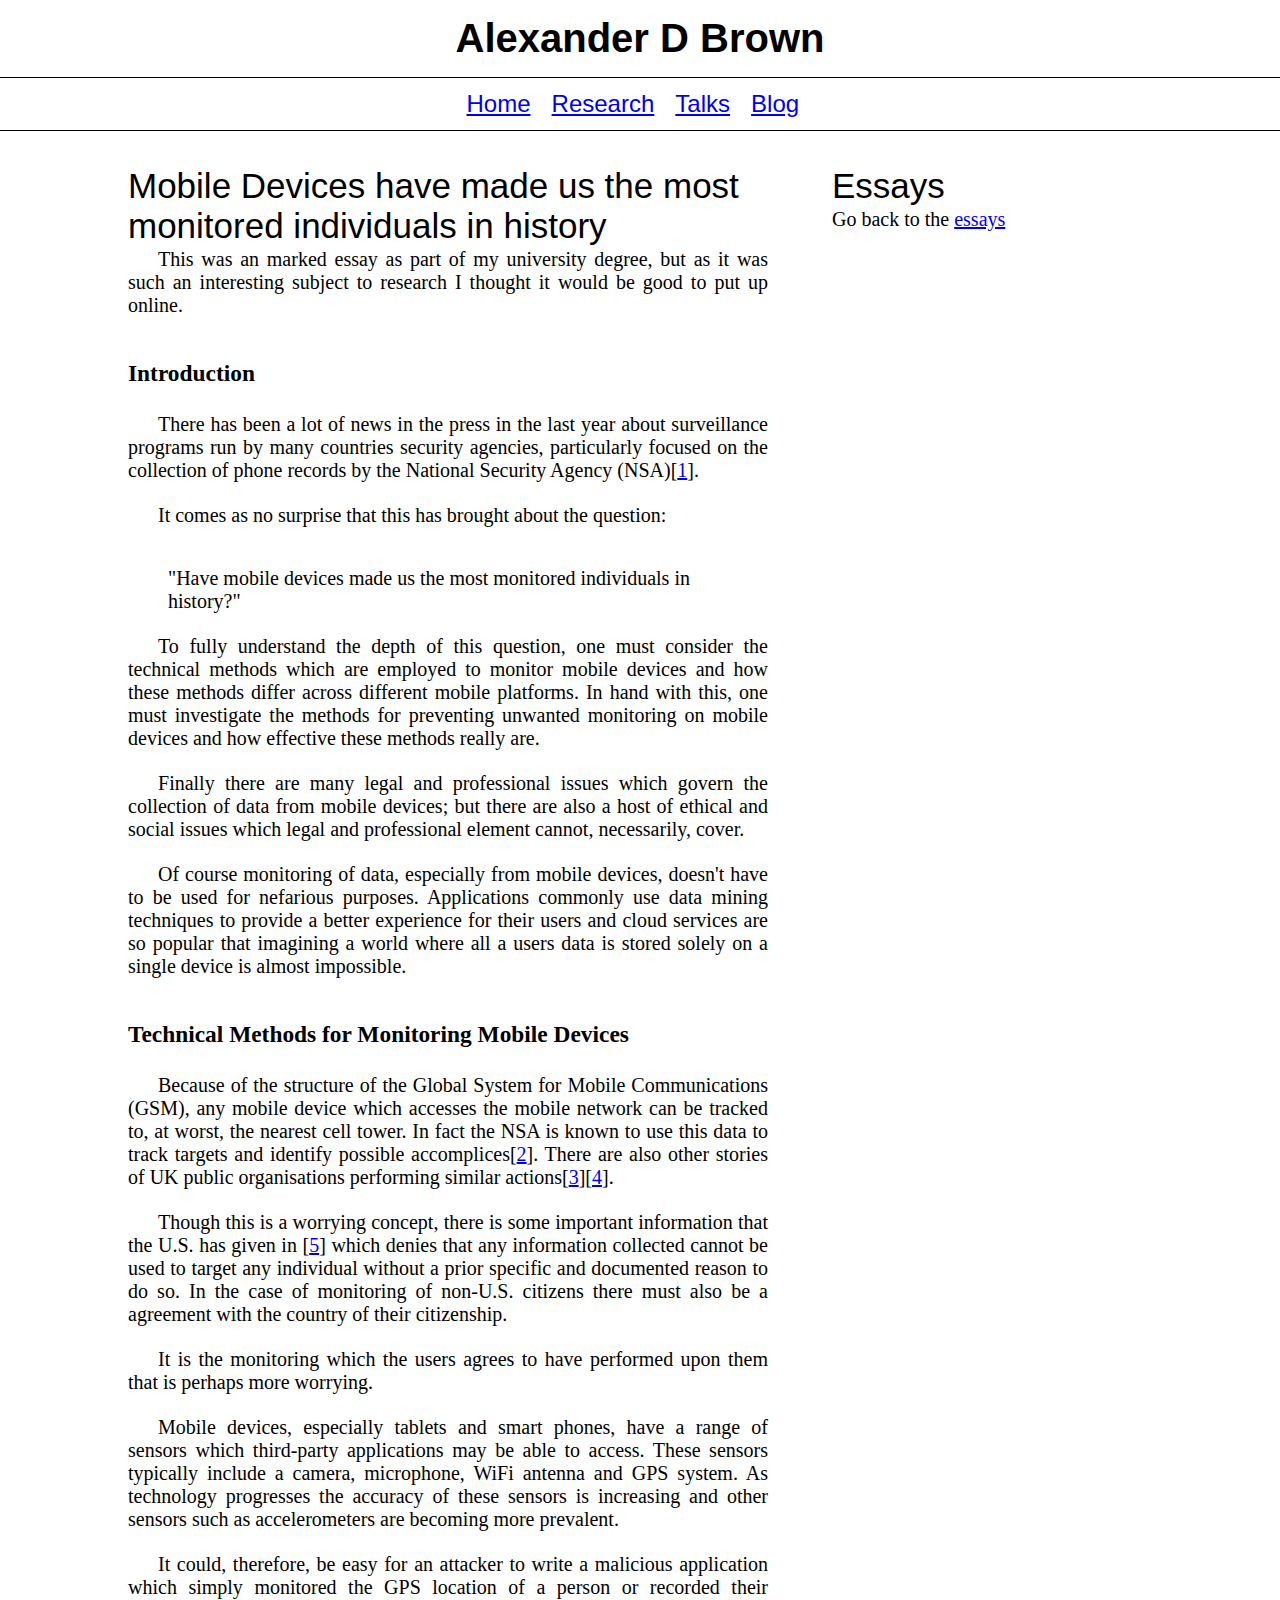
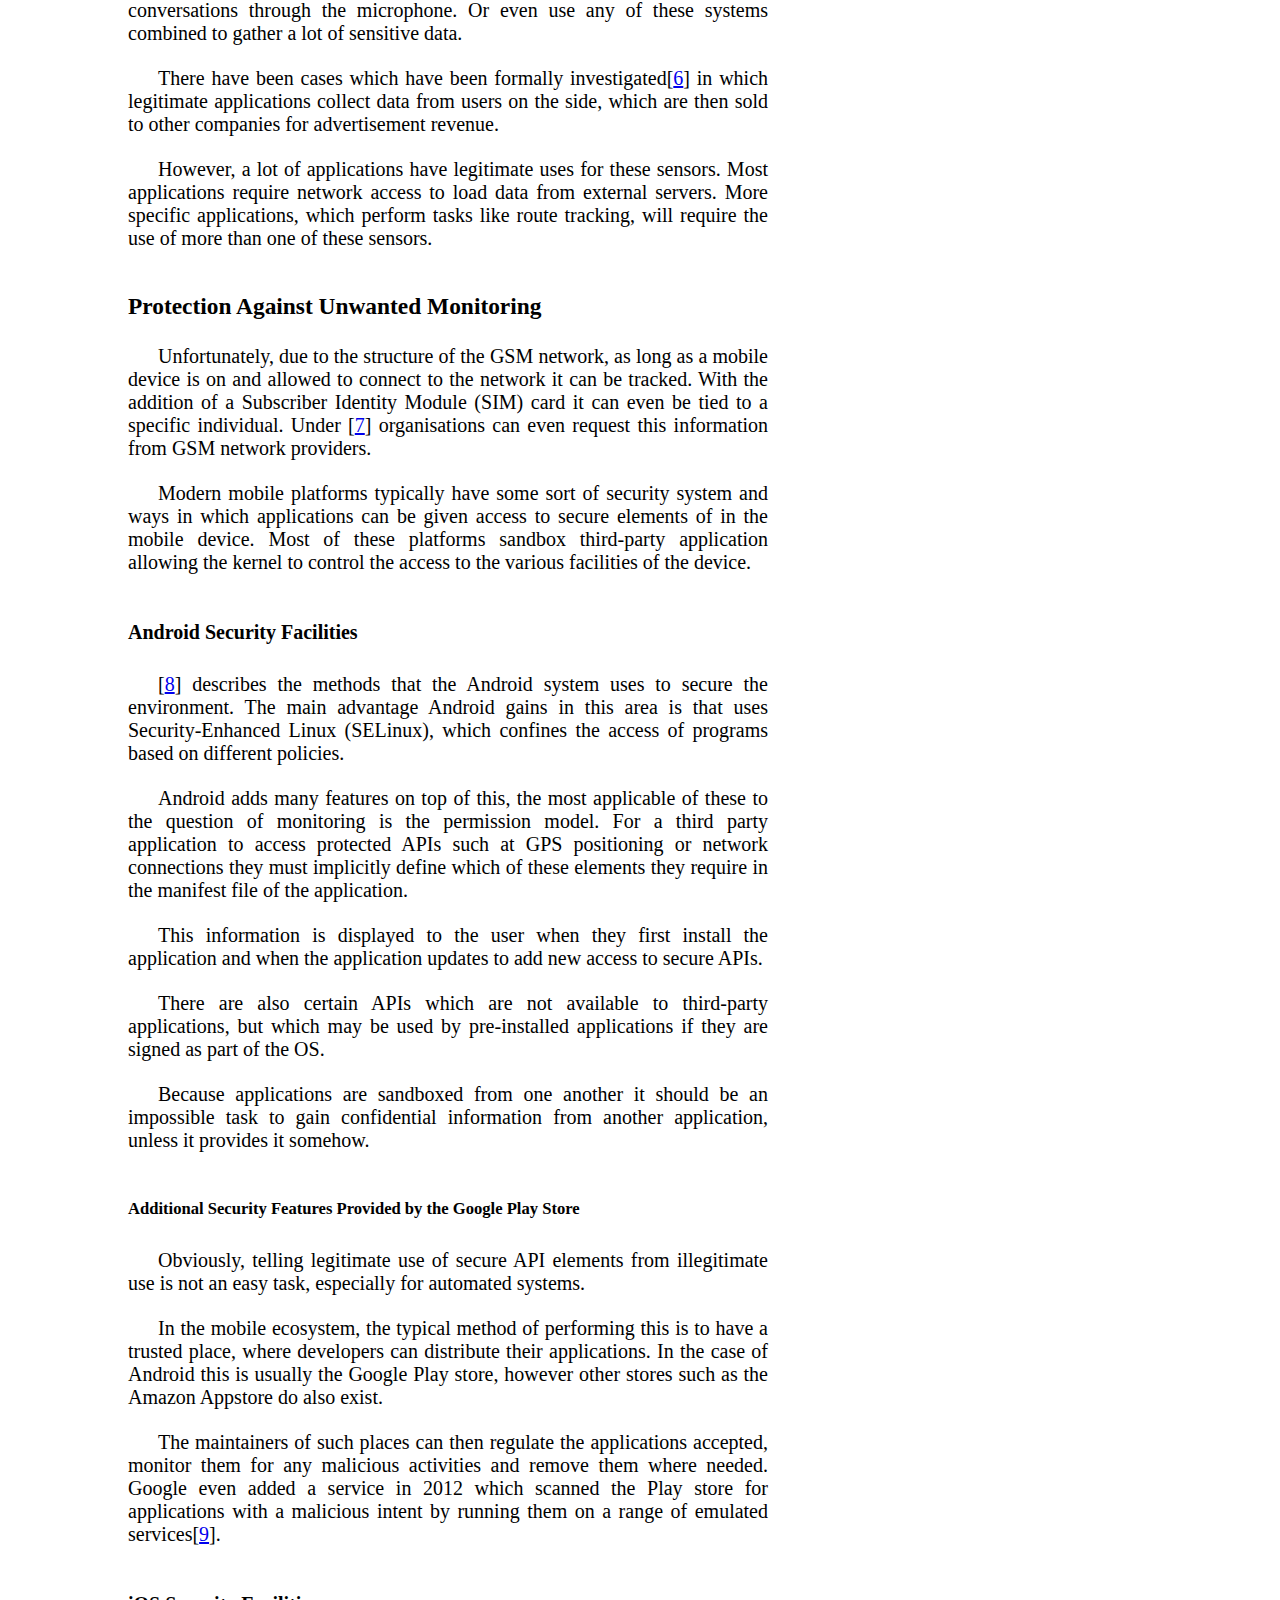
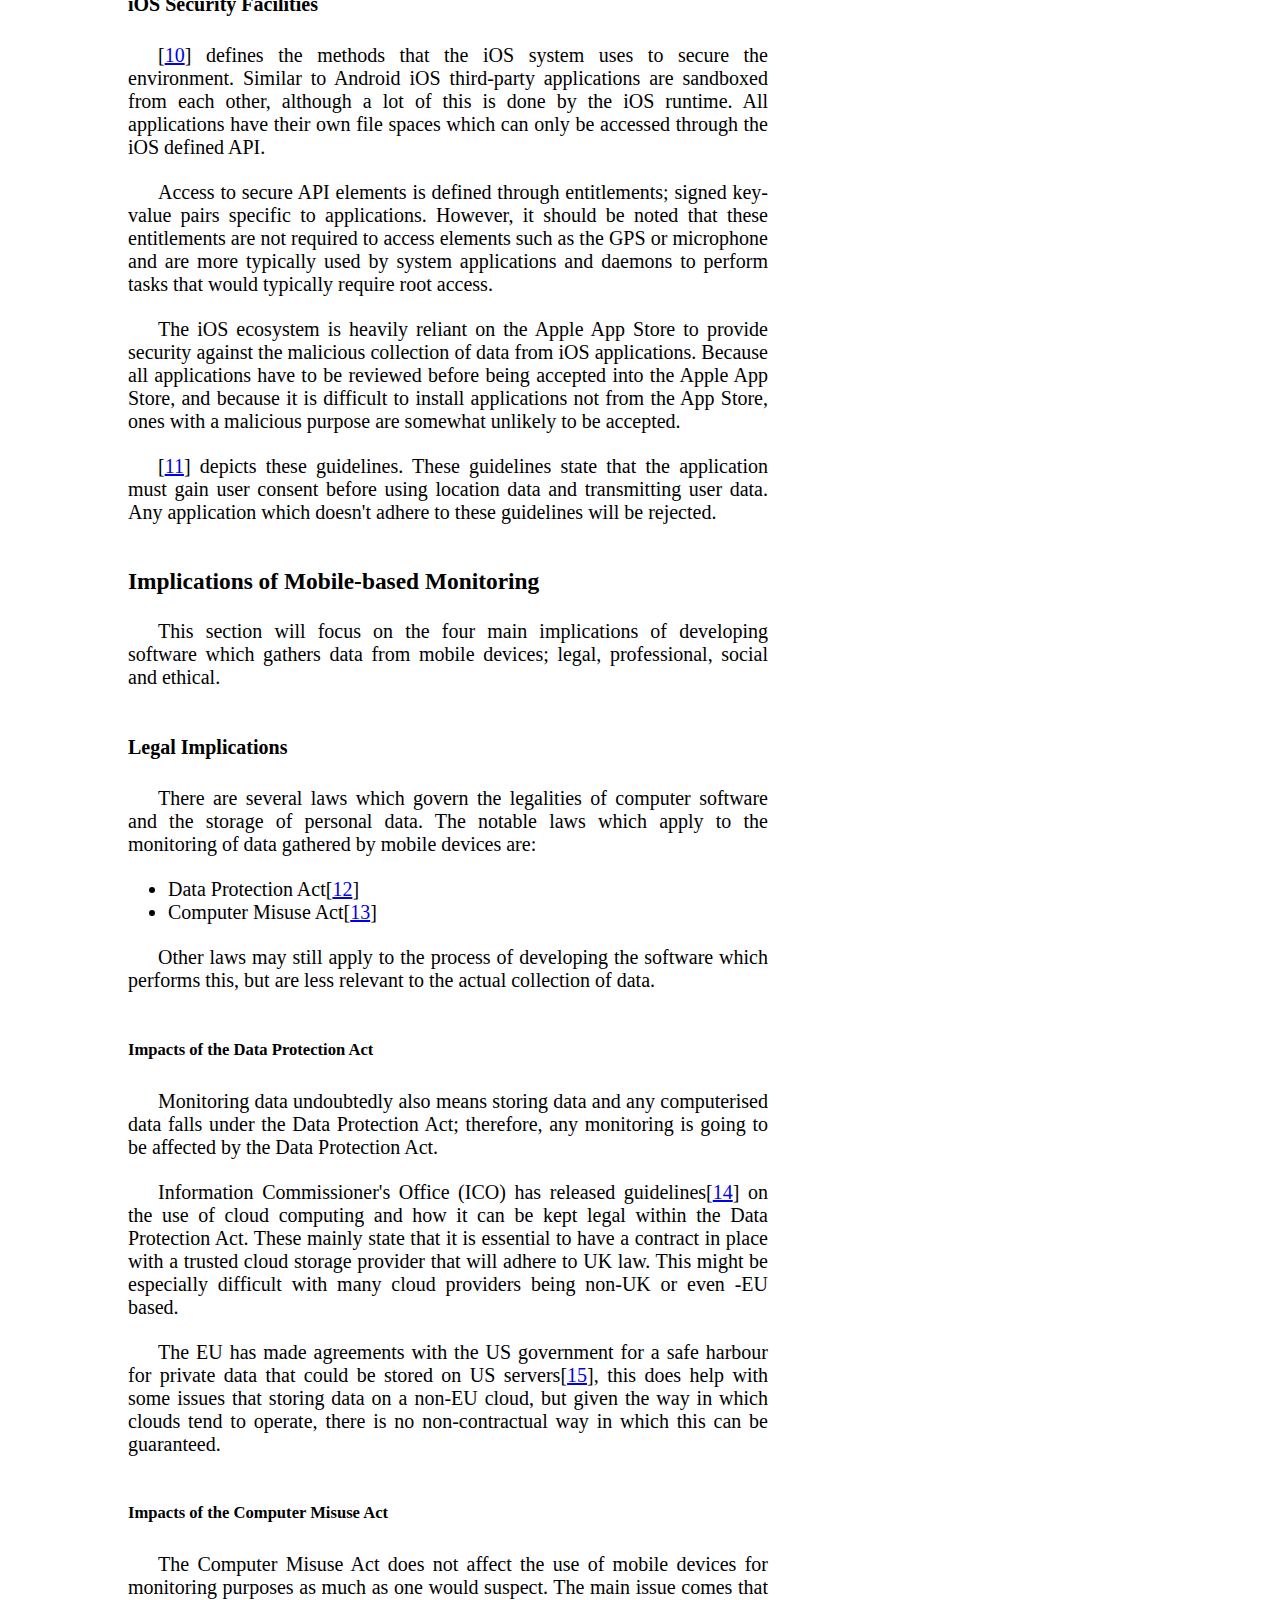
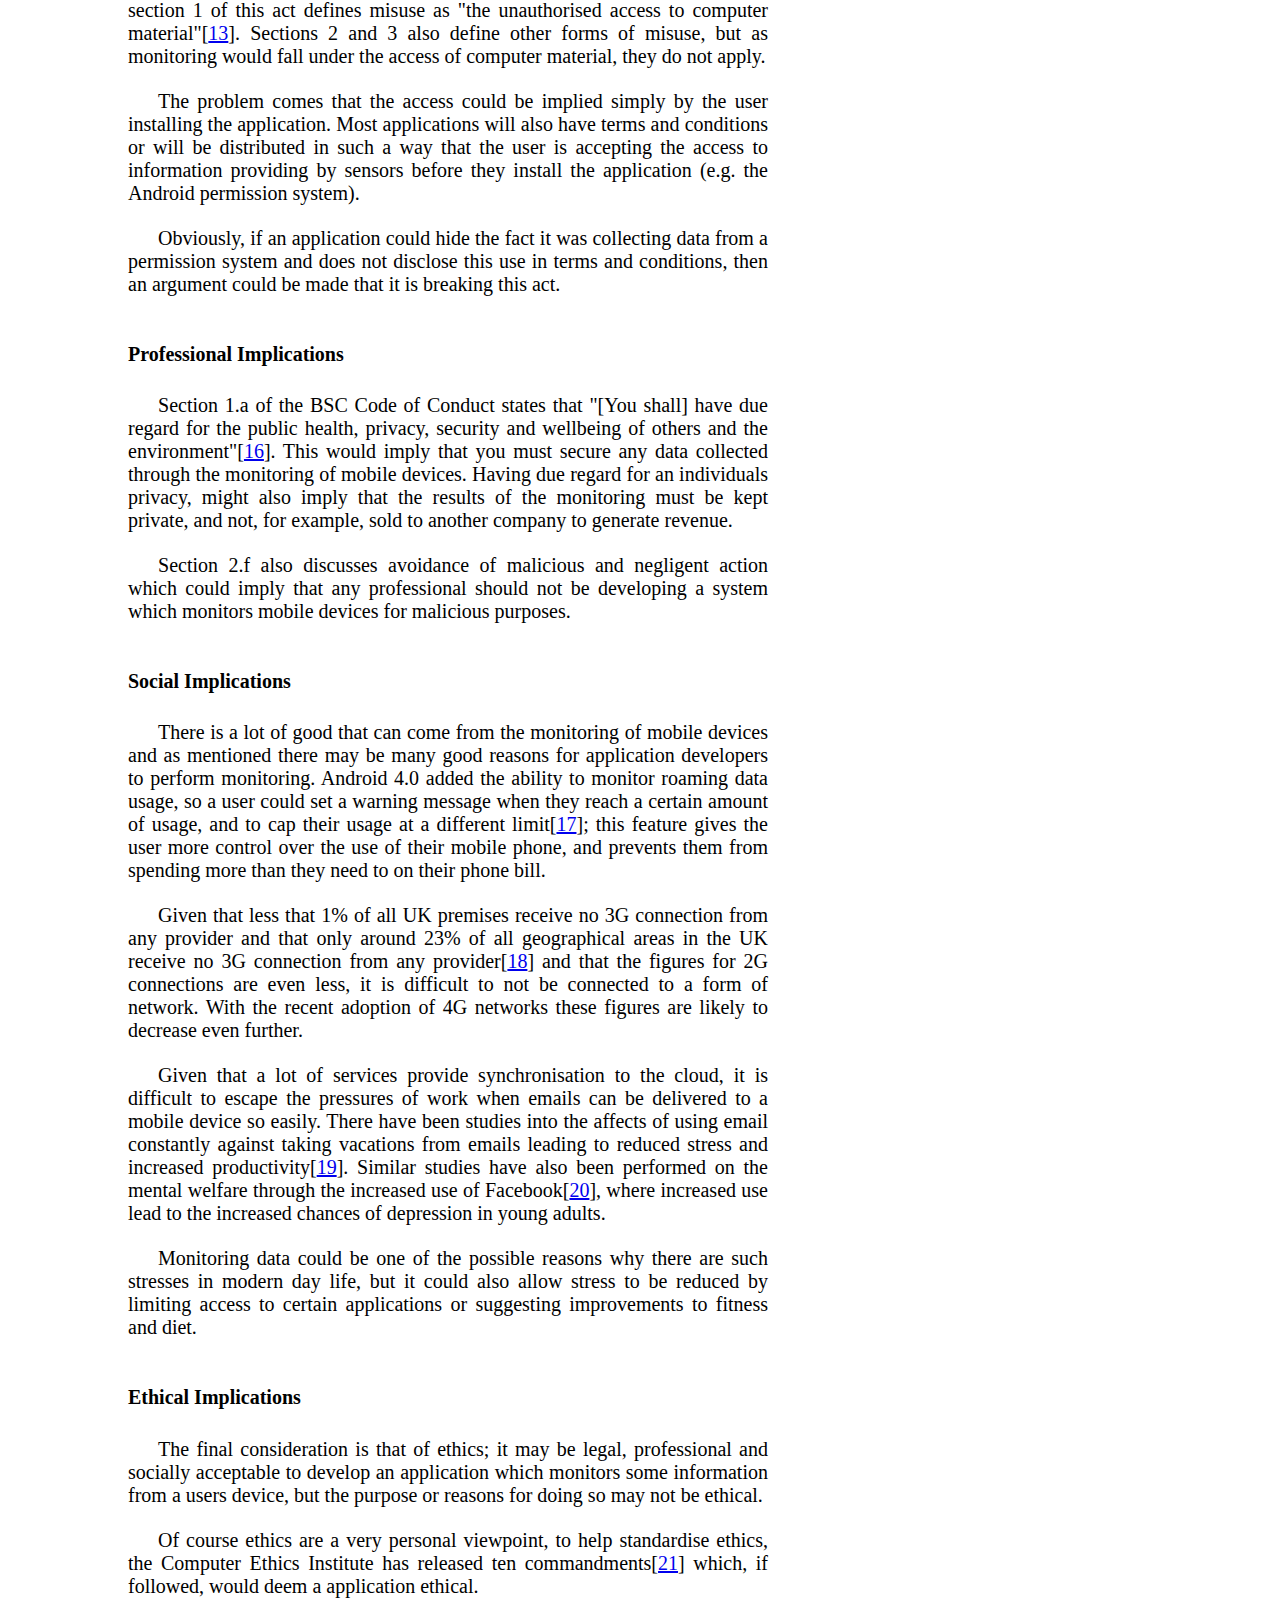
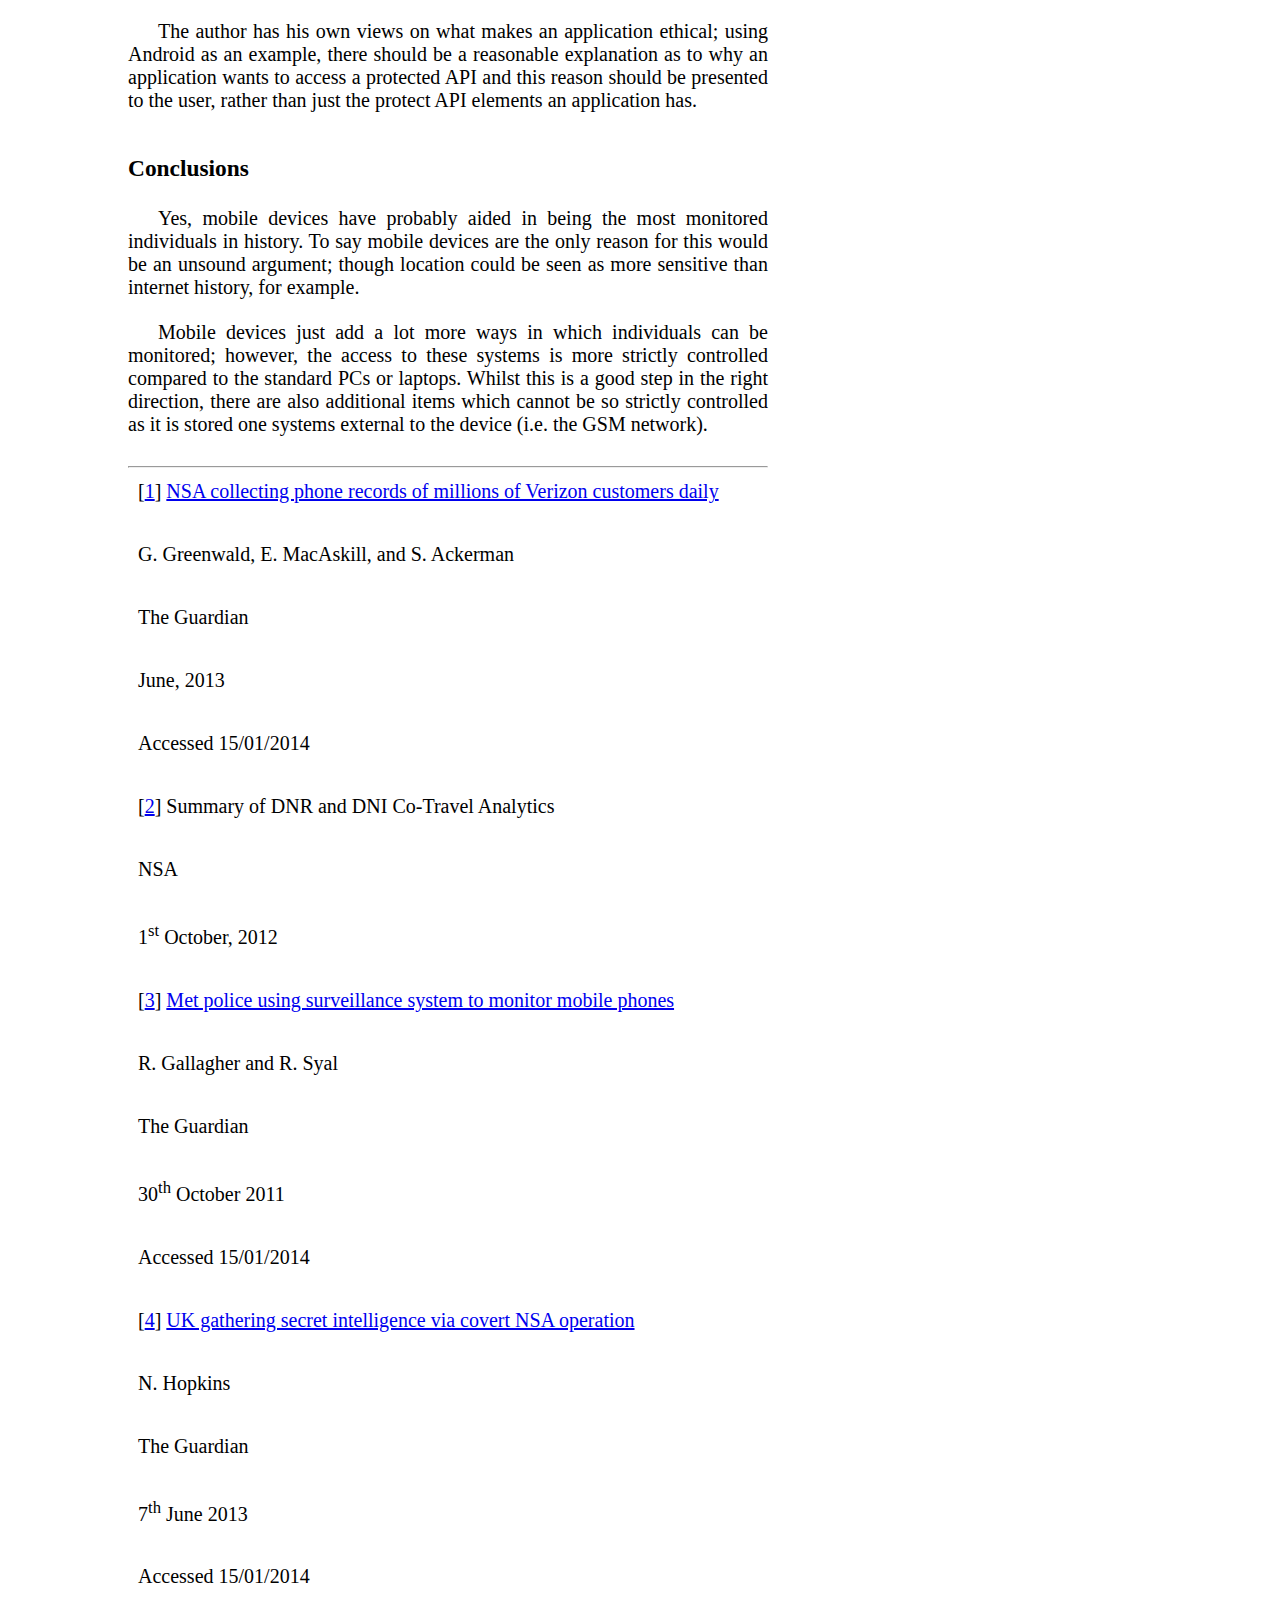
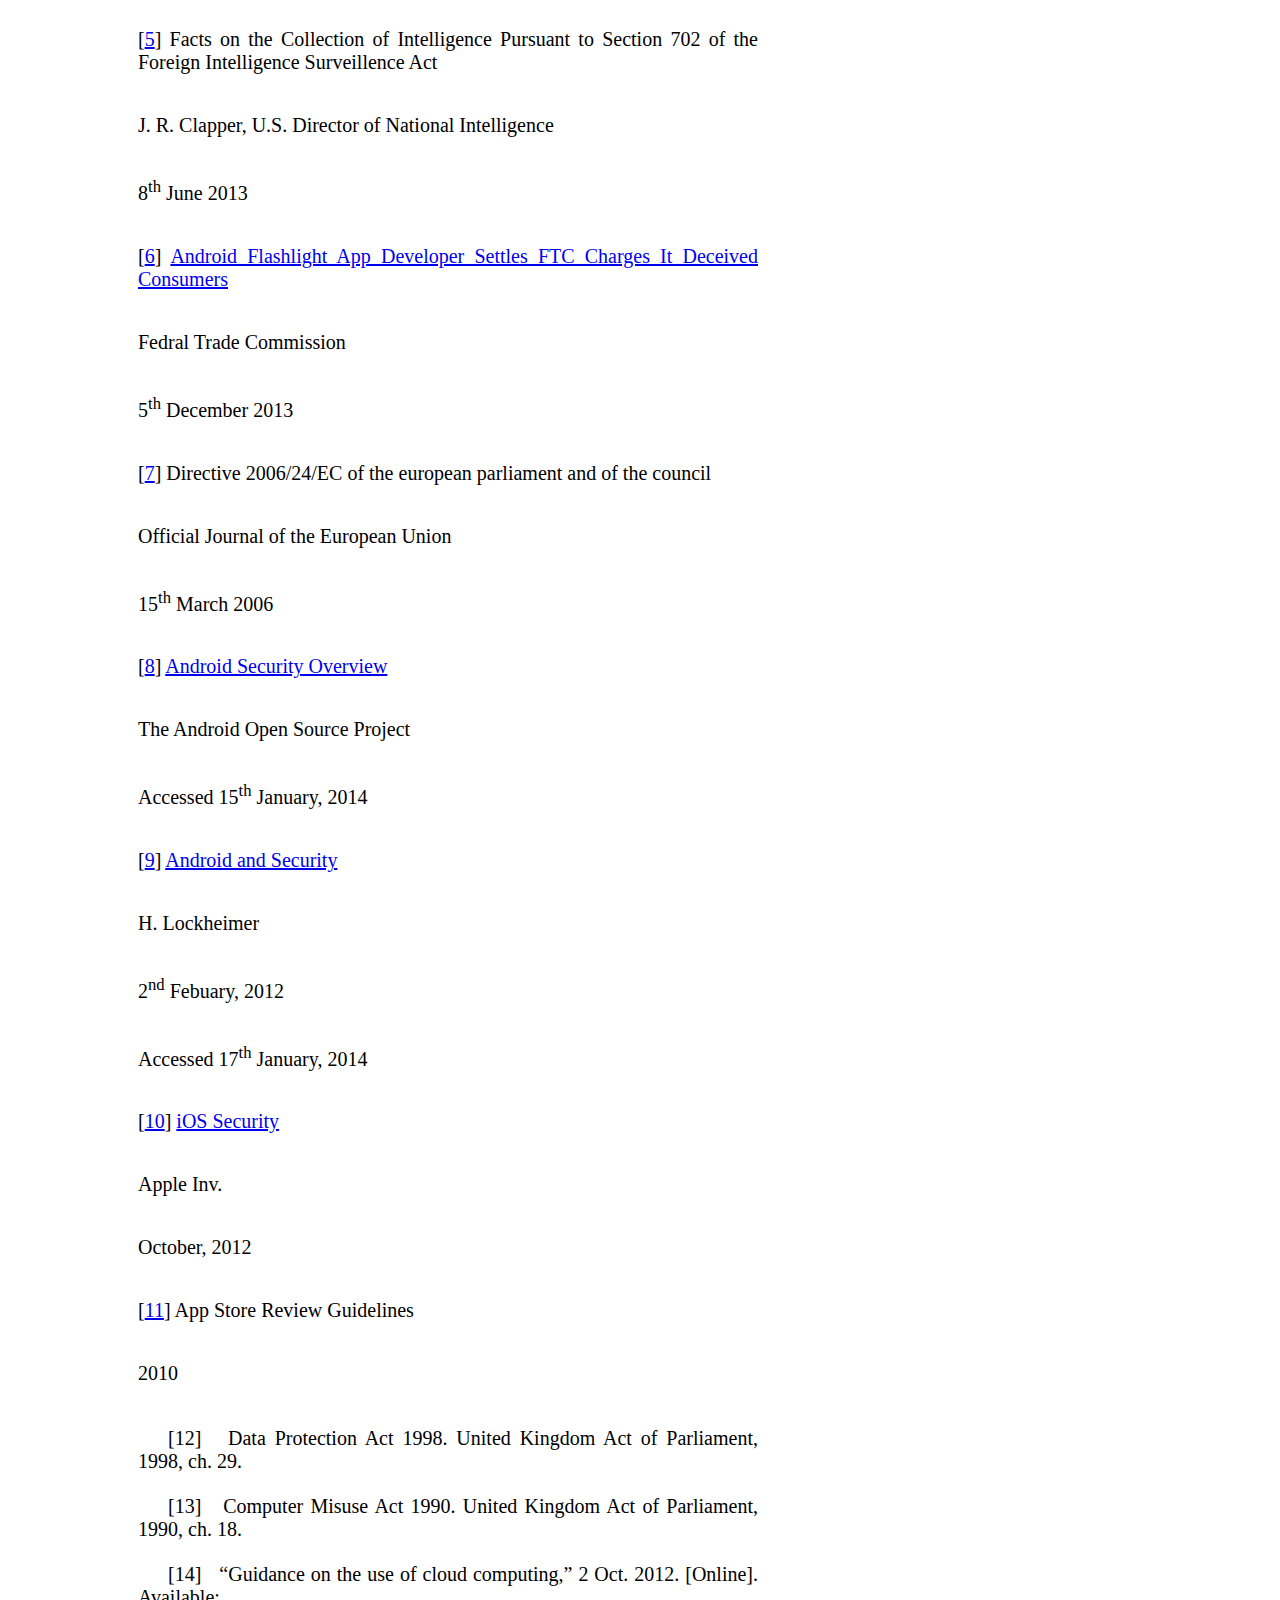
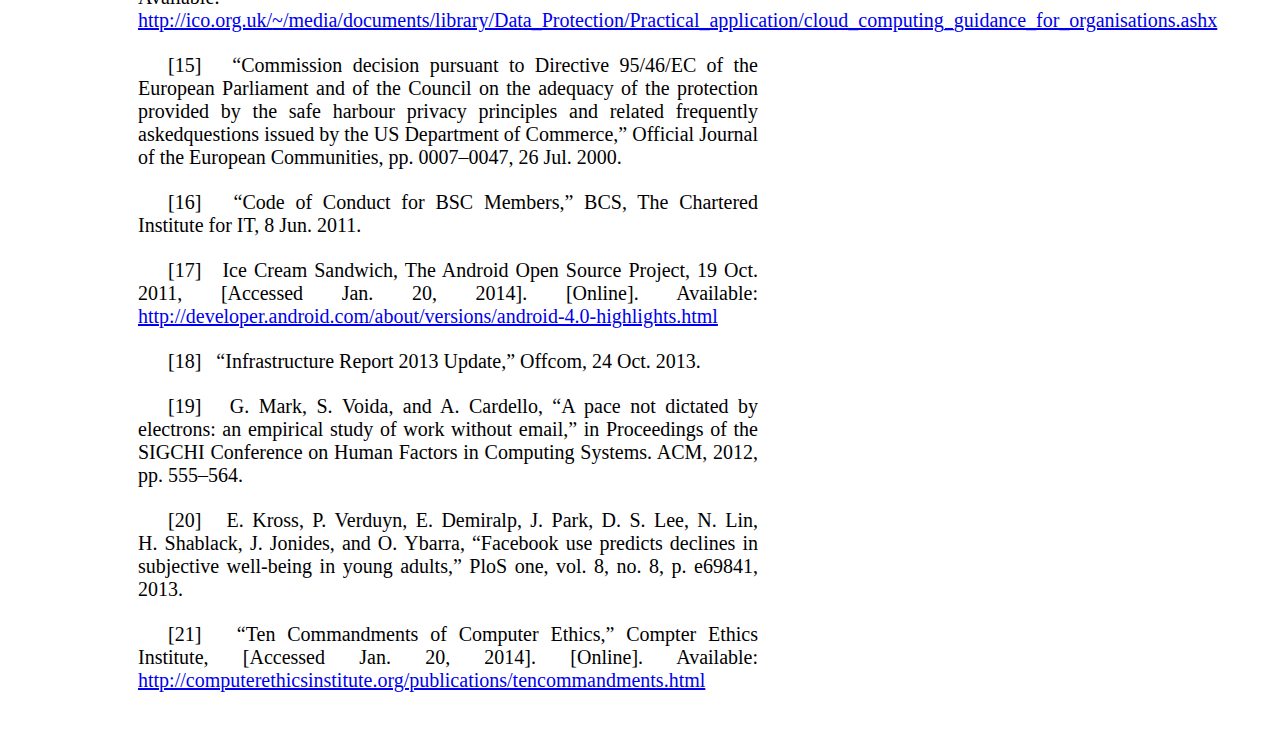
<file: research/mobile/index.html>
<html>
  <head>
    <meta charset="utf8" />
    <meta name="viewport" content="width=device-width, initial-scale=1" />

    <meta name="author" content="Alexander D Brown" />
    <meta name="description" content="Have mobile devices made us the most monitored individuals in history?" />
    <meta name="keywords" content="Mobile, Monitoring, Android, iOS, Legal, Ethical" />

    <title>Alexander D Brown</title>

    <link href="/favicon.ico" rel="shortcut icon" type="image/x-icon" />
    <link href="/default.css" rel="stylesheet" type="text/css" />
    <link href="/desktop.css" rel="stylesheet" type="text/css" />
  </head>
  <body>
    <header id="header">
      <h1>Alexander D Brown</h1>
    </header>
    <nav id="navigation">
      <ul id="navbar">
        <li class="selected"><a href="/">Home</a></li>
        <li><a href="/research/">Research</a></li>
        <li><a href="/talks/">Talks</a></li>
        <li><a href="http://blog.alexanderdbrown.com">Blog</a></li>
      </ul>
    </nav>
    <section id="about">
      <header>
        <h2>Essays</h2>
      </header>
      <p>
        Go back to the <a href="/research/#essays">essays</a>
      </p>
    </section>
    <section id="content">
      <article>
        <header>
          <a name="essay"></a>
          <h2>Mobile Devices have made us the most monitored individuals in history</h2>
        </header>
        <p class="foreward">
          This was an marked essay as part of my university degree, but as it was
          such an interesting subject to research I thought it would be good to
          put up online.
        </p>
  
        <h3>Introduction</h3>
        <p>
          There has been a lot of news in the press in the last year about 
          surveillance programs run by many countries security agencies, 
          particularly focused on the collection of phone records by the National
          Security Agency (NSA)[<a href="#Xgreenwald2013nsa" id="cite-Xgreenwald2013nsa">1</a>]. 
        </p>
        <p>
          It comes as no surprise that this has brought about the question:
        </p>
        <blockquote>
          "Have mobile devices made us the most monitored individuals in 
           history?"
        </blockquote>
        <p>
          To fully understand the depth of this question, one must consider the 
          technical methods which are employed to monitor mobile devices and how 
          these methods differ across different mobile platforms. In hand with 
          this, one must investigate the methods for preventing unwanted 
          monitoring on mobile devices and how effective these methods really 
          are.
        </p>
        <p>
          Finally there are many legal and professional issues which govern the 
          collection of data from mobile devices; but there are also a host of 
          ethical and social issues which legal and professional element cannot, 
          necessarily, cover.
        </p>
        <p>
          Of course monitoring of data, especially from mobile devices, doesn't 
          have to be used for nefarious purposes. Applications commonly use data 
          mining techniques to provide a better experience for their users and 
          cloud services are so popular that imagining a world where all a users
          data is stored solely on a single device is almost impossible.
        </p>
  
        <h3>Technical Methods for Monitoring Mobile Devices</h3>
        <p>
          Because of the structure of the Global System for Mobile Communications
          (GSM), any mobile device which accesses the mobile network can be 
          tracked to, at worst, the nearest cell tower. In fact the NSA is known 
          to use this data to track targets and identify possible accomplices[<a 
          href="#Xclassified2012co-travel" id="cite-Xclassified2012co-travel">2</a>]. There are also other stories of
          UK public organisations performing similar actions[<a 
          href="#Xgallager2011met" id="cite-Xgallager2011met">3</a>][<a href="#Xhopkins2013gchq" id="cite-Xhopkins2013gchq">4</a>].
        </p>
        <p>
          Though this is a worrying concept, there is some important information
          that the U.S. has given in [<a href="#Xclapper2013facts" id="cite-Xclapper2013facts">5</a>] which 
          denies that any information collected cannot be used to target any 
          individual without a prior specific and documented reason to do so. In 
          the case of monitoring of non-U.S. citizens there must also be a 
          agreement with the country of their citizenship.
        </p>
        <p>
          It is the monitoring which the users agrees to have performed upon them
          that is perhaps more worrying.
        </p>
        <p>
          Mobile devices, especially tablets and smart phones, have a range of 
          sensors which third-party applications may be able to access. These 
          sensors typically include a camera, microphone, WiFi antenna and GPS 
          system. As technology progresses the accuracy of these sensors is 
          increasing and other sensors such as accelerometers are becoming more
          prevalent.
        </p>
        <p>
          It could, therefore, be easy for an attacker to write a malicious 
          application which simply monitored the GPS location of a person or 
          recorded their conversations through the microphone. Or even use any of
          these systems combined to gather a lot of sensitive data.
        </p>
        <p>
          There have been cases which have been formally investigated[<a 
          href="#Xftc2013flashlight" id="cite-Xftc2013flashlight">6</a>] in which legitimate applications 
          collect data from users on the side, which are then sold to other 
          companies for advertisement revenue.
        </p>
        <p>
          However, a lot of applications have legitimate uses for these sensors.
          Most applications
          require network access to load data from external servers. More 
          specific applications, which perform tasks like route tracking, will 
          require the use of more than one of these sensors.
        </p>
  
        <h3>Protection Against Unwanted Monitoring</h3>
        <p>
          Unfortunately, due to the structure of the GSM network, as long as a 
          mobile device is on and allowed to connect to the network it can be 
          tracked. With the addition of a Subscriber Identity Module (SIM) card 
          it can even be tied to a specific individual. Under [<a 
          href="#Xdirective2006/24/EC" id="cite-Xdirective2006/24/EC">7</a>] 
          organisations can even request this information from GSM network 
          providers.
        </p>
        <p>
          Modern mobile platforms typically have some sort of security system and
          ways in which applications can be given access to secure elements of in
          the mobile device. Most of these platforms sandbox third-party 
          application allowing the kernel to control the access to the various 
          facilities of the device.
        </p>
  
        <h4>Android Security Facilities</h4>
        <p>
          [<a href="#Xgoogle2013security" id="cite-Xgoogle2013security">8</a>] 
          describes the methods that the Android system uses to secure the 
          environment. The main advantage Android gains in this area is that uses
          Security-Enhanced Linux (SELinux), which confines the access of 
          programs based on different policies.
        </p>
        <p>
          Android adds many features on top of this, the most applicable of these
          to the question of monitoring is the permission model. For a third 
          party application to access protected APIs such at GPS positioning or
          network connections they must implicitly define which of these elements
          they require in the manifest file of the application.
        </p>
        <p>
          This information is displayed to the user when they first install the 
          application and when the application updates to add new access to 
          secure APIs.
        </p>
        <p>
          There are also certain APIs which are not available to third-party 
          applications, but which may be used by pre-installed applications if 
          they are signed as part of the OS.
        </p>
        <p>
          Because applications are sandboxed from one another it should be an 
          impossible task to gain confidential information from another 
          application, unless it provides it somehow.
        </p>
  
        <h5>Additional Security Features Provided by the Google Play Store</h5>
  
        <p>
          Obviously, telling legitimate use of secure API elements from 
          illegitimate use is not an easy task, especially for automated systems.
        </p>
        <p>
          In the mobile ecosystem, the typical method of performing this is to 
          have a trusted place, where developers can distribute their 
          applications. In the case of Android this is usually the Google Play 
          store, however other stores such as the Amazon Appstore do also exist.
        </p>
        <p>
          The maintainers of such places can then regulate the applications 
          accepted, monitor them for any malicious activities and remove them 
          where needed. Google even added a service in 2012 which scanned the 
          Play store for applications with a malicious intent by running them on 
          a range of emulated services[<a href="#Xlockheimer2012android" 
          id="cite-Xlockheimer2012android">9</a>].
        </p>
  
        <h4>iOS Security Facilities</h4>
        <p>
          [<a href="#Xapple2012security" id="cite-Xapple2012security">10</a>] 
          defines the methods that the iOS system uses to secure the environment.
          Similar to Android iOS third-party applications are sandboxed from each
          other, although a lot of this is done by the iOS runtime. All 
          applications have their own file spaces which can only be accessed 
          through the iOS defined API.
        </p>
        <p>
          Access to secure API elements is defined through entitlements; signed 
          key-value pairs specific to applications. However, it should be noted 
          that these entitlements are not required to access elements such as the
          GPS or microphone and are more typically used by system applications 
          and daemons to perform tasks that would typically require root access.
        </p>
        <p>
          The iOS ecosystem is heavily reliant on the Apple App Store to provide 
          security against the malicious collection of data from iOS 
          applications. Because all applications have to be reviewed before being
          accepted into the Apple App Store, and because it is difficult to 
          install applications not from the App Store, ones with a malicious 
          purpose are somewhat unlikely to be accepted.
        </p>
        <p>
          [<a href="#Xapple2010review" id="cite-Xapple2010review">11</a>] depicts
          these guidelines. These guidelines state that the application must gain
          user consent before using location data and transmitting user data. Any
          application which doesn't adhere to these guidelines will be rejected.
        </p>
  
        <h3>Implications of Mobile-based Monitoring</h3>
        <p>
          This section will focus on the four main implications of developing 
          software which gathers data from mobile devices; legal, professional, 
          social and ethical.
        </p>
  
        <h4>Legal Implications</h4>
        <p>
          There are several laws which govern the legalities of computer software
          and the storage of personal data. The notable laws which apply to the
          monitoring of data gathered by mobile devices are:
        </p>
        <ul>
          <li>Data Protection Act[<a href="#Xdpa1998" id="cite-Xdpa1998">12</a>]</li>
          <li>Computer Misuse Act[<a href="#Xcma1990" id="cite-xcma1990">13</a>]</li>
        </ul>
        <p>
          Other laws may still apply to the process of developing the software 
          which performs this, but are less relevant to the actual collection of 
          data.
        </p>
  
        <h5>Impacts of the Data Protection Act</h5>
        <p>
          Monitoring data undoubtedly also means storing data and any 
          computerised data falls under the Data Protection Act; therefore, any 
          monitoring is going to be affected by the Data Protection Act.
        </p>
        <p>
          Information Commissioner's Office (ICO) has released guidelines[<a 
          href="#Xico2012cloud" id="cite-Xico2012cloud">14</a>] on the use of 
          cloud computing and how it can be kept legal within the Data Protection
          Act. These mainly state that it is essential to have a contract in 
          place with a trusted cloud storage provider that will adhere to UK law.
          This might be especially difficult with many cloud providers being 
          non-UK or even -EU based.
        </p>
        <p>
          The EU has made agreements with the US government for a safe harbour
          for private data that could be stored on US servers[<a
          href="#Xeu2000safe">15</a>], this does help with some issues that
          storing data on a non-EU cloud, but given the way in which clouds
          tend to operate, there is no non-contractual way in which this can be
          guaranteed.
        </p>

        <h5>Impacts of the Computer Misuse Act</h5>
        <p>
          The Computer Misuse Act does not affect the use of mobile devices for
          monitoring purposes as much as one would suspect. The main issue
          comes that section 1 of this act defines misuse as "the unauthorised
          access to computer material"[<a href="#Xcma1990">13</a>]. Sections 2
          and 3 also define other forms of misuse, but as monitoring would fall
          under the access of computer material, they do not apply.
        </p>
        <p>
          The problem comes that the access could be implied simply by the user
          installing the application. Most applications will also have terms
          and conditions or will be distributed in such a way that the user is
          accepting the access to information providing by sensors before they
          install the application (e.g. the Android permission system).
        </p>
        <p>
          Obviously, if an application could hide the fact it was collecting
          data from a permission system and does not disclose this use in terms
          and conditions, then an argument could be made that it is breaking
          this act.
        </p>
 
        <h4>Professional Implications</h4>
        <p>
          Section 1.a of the BSC Code of Conduct states that "[You shall] have
          due regard for the public health, privacy, security and wellbeing of
          others and the environment"[<a href="#Xbsc2011conduct">16</a>]. This
          would imply that you must secure any data collected through the
          monitoring of mobile devices. Having due regard for an individuals
          privacy, might also imply that the results of the monitoring must be
          kept private, and not, for example, sold to another company to
          generate revenue.
        </p>

  <!--l. 264--><p>   Section 2.f also discusses avoidance of malicious and negligent action which could imply
  that any professional should not be developing a system which monitors mobile devices for
  malicious purposes.
        </p>
  
   <h4>Social Implications</h4>
  <!--l. 271--><p>There is a lot of good that can come from the monitoring of mobile devices and as mentioned
  there may be many good reasons for application developers to perform monitoring. Android
  4.0 added the ability to monitor roaming data usage, so a user could set a warning
  message when they reach a certain amount of usage, and to cap their usage at a
  different limit[<a 
  href="#Xandroid2011ics">17</a>]; this feature gives the user more control over the use of their mobile
  phone, and prevents them from spending more than they need to on their phone
  bill.
        </p>
  <!--l. 279--><p>   Given that less that 1% of all UK premises receive no 3G connection from any provider
  and that only around 23% of all geographical areas in the UK receive no 3G connection from
  any provider[<a 
  href="#Xoffcom2013infastructure">18</a>] and that the figures for 2G connections are even less, it is difficult to not be
  connected to a form of network. With the recent adoption of 4G networks these figures are
  likely to decrease even further.
        </p>
  <!--l. 286--><p>   Given that a lot of services provide synchronisation to the cloud, it is difficult to escape
  the pressures of work when emails can be delivered to a mobile device so easily. There have
  been studies into the affects of using email constantly against taking vacations from
  emails leading to reduced stress and increased productivity[<a 
  href="#Xmark2012pace">19</a>]. Similar studies
  have also been performed on the mental welfare through the increased use of
  Facebook[<a 
  href="#Xkross2013facebook">20</a>], where increased use lead to the increased chances of depression in young
  adults.
        </p>
  <!--l. 295--><p>   Monitoring data could be one of the possible reasons why there are such stresses in
  modern day life, but it could also allow stress to be reduced by limiting access to certain
  applications or suggesting improvements to fitness and diet.
        </p>
  
   <h4>Ethical Implications</h4>
  <!--l. 302--><p>The final consideration is that of ethics; it may be legal, professional and socially acceptable
  to develop an application which monitors some information from a users device, but the
  purpose or reasons for doing so may not be ethical.
        </p>
  <!--l. 307--><p>   Of course ethics are a very personal viewpoint, to help standardise ethics, the Computer
  Ethics Institute has released ten commandments[<a 
  href="#XceiXcommandments">21</a>] which, if followed, would deem a
  application ethical.
        </p>
  <!--l. 311--><p>   The author has his own views on what makes an application ethical; using Android as an
  example, there should be a reasonable explanation as to why an application wants to access
  a protected API and this reason should be presented to the user, rather than just the protect
  API elements an application has.
        </p>
  
   <h3>Conclusions</h3>
  <!--l. 318--><p>Yes, mobile devices have probably aided in being the most monitored individuals in
  history. To say mobile devices are the only reason for this would be an unsound
  argument; though location could be seen as more sensitive than internet history, for
  example.
        </p>
  <!--l. 323--><p>   Mobile devices just add a lot more ways in which individuals can be monitored; however,
  the access to these systems is more strictly controlled compared to the standard PCs or
  laptops. Whilst this is a good step in the right direction, there are also additional items which
  cannot be so strictly controlled as it is stored one systems external to the device (i.e. the
  GSM network).
        </p>
  
        <hr />
  
        <ul class="bibliography, no-list" >
          <li class="title">[<a href="#cite-Xgreenwald2013nsa" id="Xgreenwald2013nsa">1</a>] <a href="http://www.theguardian.com/world/2013/jun/06/nsa-phone-records-verizon-court-order">NSA collecting phone records of millions of Verizon customers daily</a></li>
          <li class="author">G. Greenwald, E. MacAskill, and S. Ackerman</li>
          <li class="conference">The Guardian</li>
          <li class="date">June, 2013</li>
          <li class="note">Accessed 15/01/2014</li>
          
          <li class="title">[<a id="Xclassified2012co-travel" href="#cite-Xclassified2012co-travel">2</a>] Summary  of  DNR  and  DNI  Co-Travel  Analytics</li>
          <li class="author">NSA</li>
          <li class="date">1<sup>st</sup> October, 2012</li>
  
          <li class="title">[<a id="Xgallager2011met" href="#cite-Xgallager2011met">3</a>] <a href="http://www.theguardian.com/uk/2011/oct/30/metropolitan-police-mobile-phone-surveillance">Met police using surveillance system to monitor mobile phones</a></li>
          <li class="author">R. Gallagher and R. Syal</li>
          <li class="conference">The Guardian</li>
          <li class="date">30<sup>th</sup> October 2011</li>
          <li class="note">Accessed 15/01/2014</li>
  
          <li class="title">[<a id="Xhopkins2013gchq" href="#cite-Xhopkins2013gchq">4</a>] <a href="http://www.theguardian.com/technology/2013/jun/07/uk-gathering-secret-intelligence-nsa-prism">UK gathering secret intelligence via covert NSA operation</a></li>
          <li class="author">N. Hopkins</li>
          <li class="conference">The  Guardian</li>
          <li class="date">7<sup>th</sup> June  2013</li>
          <li class="note">Accessed 15/01/2014</li>
  
          <li class="title">[<a id="Xclapper2013facts" href="#cite-Xclapper2013facts">5</a>] Facts on the Collection of Intelligence Pursuant to Section 702 of the Foreign Intelligence Surveillence Act</li>
          <li class="author">J.&#x00A0;R. Clapper, U.S. Director of National Intelligence</li> 
          <li class="date">8<sup>th</sup> June 2013</li>
  
          <li class="title">[<a id="Xftc2013flashlight" href="#cite-Xftc2013flashlight">6</a>] <a href="http://www.ftc.gov/news-events/press-releases/2013/12/android-flashlight-app-developer-settles-ftc-charges-it-deceived">Android Flashlight App Developer Settles FTC Charges It Deceived Consumers</a></li>
          <li class="author">Fedral Trade Commission</li>
          <li class="date">5<sup>th</sup> December 2013</li>
  
          <li class="title">[<a id="Xdirective2006/24/EC" href="#cite-Xdirective2006/24/EC">7</a>] Directive 2006/24/EC of the european parliament and of the council</li>
          <li class="author">Official Journal of the European Union</li>
          <li class="date">15<sup>th</sup> March 2006</li>

          <li class="title">[<a href="#cite-Xgoogle2013security" id="Xgoogle2013secutity">8</a>] <a href="http://source.android.com/devices/tech/security/">Android Security Overview</a></li>
          <li class="author">The Android Open Source Project</li>
          <li class="note">Accessed 15<sup>th</sup> January, 2014</li> 
          
          <li class="title">[<a id="Xlockheimer2012android" href="#cite-Xlockheimer2012android">9</a>] <a href="http://officialandroid.blogspot.co.uk/2012/02/android-and-security.html">Android and Security</a></li>
          <li class="author">H. Lockheimer</li>
          <li class="date">2<sup>nd</sup> Febuary, 2012</li>
          <li class="note">Accessed 17<sup>th</sup> January, 2014</li>
          
          <li class="title">[<a id="Xapple2012security" href="#cite-Xapple2012security">10</a>] <a href="https://www.apple.com/ipad/business/docs/iOS_Security_Oct12.pdf">iOS Security</a></li>
          <li class="author">Apple Inv.</li>
          <li class="date">October, 2012</li>
          
          <li class="title">[<a  id="Xapple2010review" href="#cite-Xapple2010review">11</a>] App Store Review Guidelines</li>
          <li class="date">2010</li>
          
       <p class="bibitem" >
   [12]&#x00A0;&#x00A0;&#x00A0;<a 
   id="Xdpa1998" href="#cite-Xdpa1998"></a><span 
  class="phvro7t-x-x-120">Data Protection Act 1998.    United Kingdom Act of Parliament, 1998, ch.&#x00A0;29.
       </p>
       <p class="bibitem" >
   [13]&#x00A0;&#x00A0;&#x00A0;<a 
   id="Xcma1990" href="#cite-Xcma1990"></a><span 
  class="phvro7t-x-x-120">Computer Misuse Act 1990.  United Kingdom Act of Parliament, 1990, ch.&#x00A0;18.
       </p>
       <p class="bibitem" >
   [14]&#x00A0;&#x00A0;&#x00A0;<a 
   id="Xico2012cloud" href="#cite-Xico2012cloud"></a>&#8220;Guidance on the use of cloud computing,&#8221; 2&#x00A0;Oct. 2012. [Online]. Available:
       <a 
  href="http://ico.org.uk/~/media/documents/library/Data_Protection/Practical_application/cloud_computing_guidance_for_organisations.ashx" class="url" >http://ico.org.uk/<span 
  class="cmsy-8">~/media/documents/library/Data_Protection/Practical_application/cloud_computing_guidance_for_organisations.ashx</a>
       </p>
       <p class="bibitem" >
   [15]&#x00A0;&#x00A0;&#x00A0;<a 
   id="Xeu2000safe" href="#cite-Xeu2000safe"></a>&#8220;Commission  decision  pursuant  to  Directive  95/46/EC  of  the  European
       Parliament and of the Council on the adequacy of the protection provided by the
       safe harbour privacy principles and related frequently askedquestions issued by
       the US Department of Commerce,&#8221; <span 
  class="phvro7t-x-x-120">Official Journal of the European Communities,
       pp. 0007&#8211;0047, 26&#x00A0;Jul. 2000.
       </p>
       <p class="bibitem" >
   [16]&#x00A0;&#x00A0;&#x00A0;<a 
   id="Xbsc2011conduct" href="#cite-Xbsc2011conduct"></a>&#8220;Code  of  Conduct  for  BSC  Members,&#8221;  BCS,  The  Chartered  Institute  for  IT,
       8&#x00A0;Jun. 2011.
                                                                                        
                                                                                        
       </p>
       <p class="bibitem" >
   [17]&#x00A0;&#x00A0;&#x00A0;<a 
   id="Xandroid2011ics" href="#cite-Xandroid2011ics"></a><span 
  class="phvro7t-x-x-120">Ice      Cream      Sandwich,      The      Android      Open      Source      Project,
       19&#x00A0;Oct.      2011,      [Accessed      Jan.      20,      2014].      [Online].      Available:
       <a 
  href="http://developer.android.com/about/versions/android-4.0-highlights.html" class="url" >http://developer.android.com/about/versions/android-4.0-highlights.html</a>
       </p>
       <p class="bibitem" >
   [18]&#x00A0;&#x00A0;&#x00A0;<a 
   id="Xoffcom2013infastructure" href="#cite-Xoffcom2013infastructure"></a>&#8220;Infrastructure Report 2013 Update,&#8221; Offcom, 24&#x00A0;Oct. 2013.
       </p>
       <p class="bibitem" >
   [19]&#x00A0;&#x00A0;&#x00A0;<a 
   id="Xmark2012pace" href="#cite-Xmark2012pace"></a>G.&#x00A0;Mark,  S.&#x00A0;Voida,  and  A.&#x00A0;Cardello,  &#8220;A  pace  not  dictated  by  electrons:  an
       empirical study of work without email,&#8221; in <span 
  class="phvro7t-x-x-120">Proceedings of the SIGCHI Conference
       <span 
  class="phvro7t-x-x-120">on Human Factors in Computing Systems.    ACM, 2012, pp. 555&#8211;564.
       </p>
       <p class="bibitem" >
   [20]&#x00A0;&#x00A0;&#x00A0;<a 
   id="Xkross2013facebook" href="#cite-Xkross2013facebook"></a>E.&#x00A0;Kross, P.&#x00A0;Verduyn, E.&#x00A0;Demiralp, J.&#x00A0;Park, D.&#x00A0;S. Lee, N.&#x00A0;Lin, H.&#x00A0;Shablack,
       J.&#x00A0;Jonides,  and  O.&#x00A0;Ybarra,  &#8220;Facebook  use  predicts  declines  in  subjective
       well-being in young adults,&#8221; <span 
  class="phvro7t-x-x-120">PloS one, vol.&#x00A0;8, no.&#x00A0;8, p. e69841, 2013.
       </p>
       <p class="bibitem" >
   [21]&#x00A0;&#x00A0;&#x00A0;<a 
   id="XceiXcommandments" href="#cite-XceiXcommandments"></a>&#8220;Ten      Commandments      of      Computer      Ethics,&#8221;      Compter      Ethics
       Institute,        [Accessed        Jan.        20,        2014].        [Online].        Available:
       <a 
  href="http://computerethicsinstitute.org/publications/tencommandments.html" class="url" >http://computerethicsinstitute.org/publications/tencommandments.html</a>
  </p>
        </ul>
      </article>
    </section>
    <footer id="footer">
    </footer>
  </body>
</html>
</file>
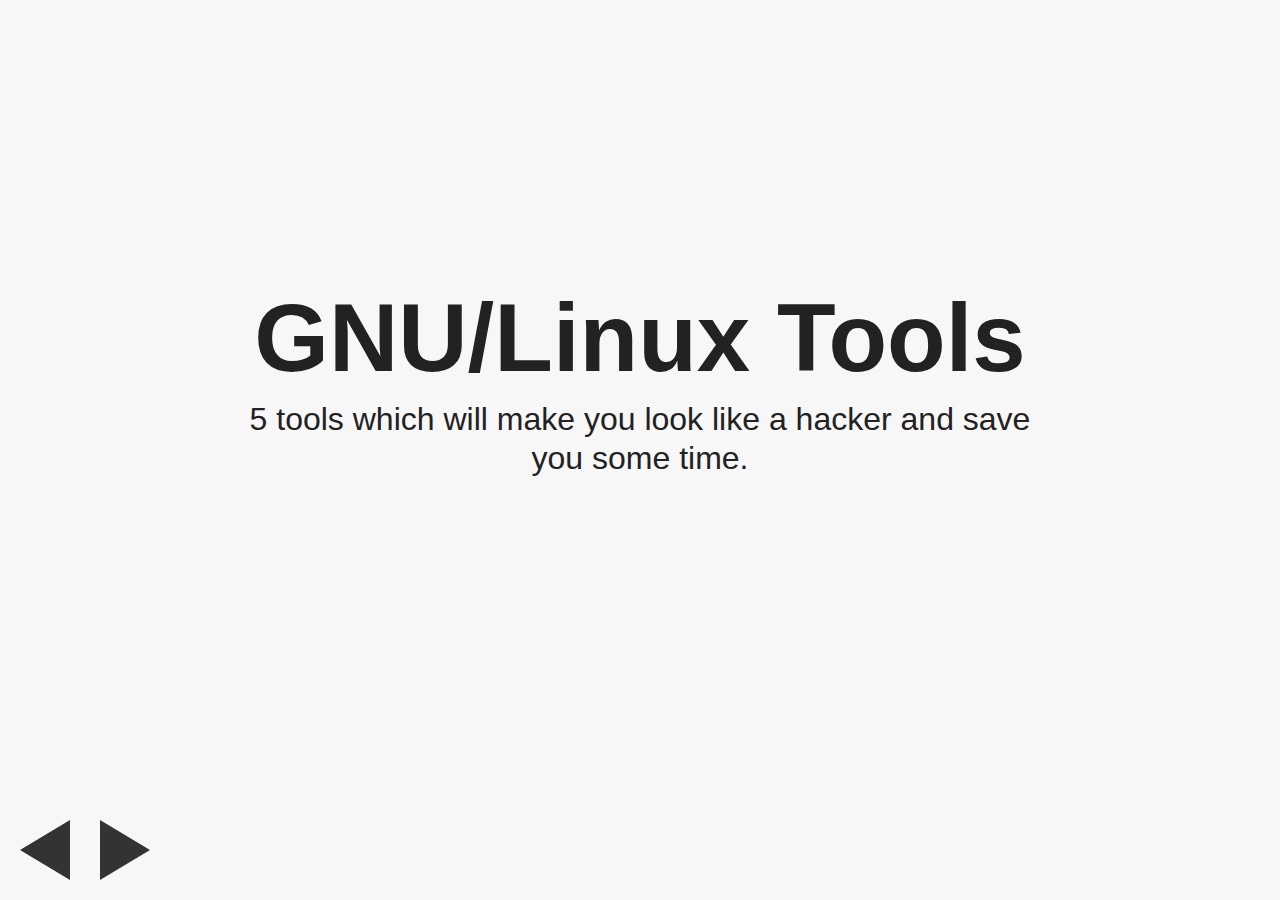
<file: talks/5-useful-tools/index.html>
<!doctype html>
<html>
<head>
  <meta charset="utf-8">
  <meta name="viewport" content="width=device-width, initial-scale=1.0, maximum-scale=1.0, user-scalable=0">
  <title>5 Useful Tools</title>
  <style type="text/css">
    body {
  font-family: 'Helvetica Neue', Helvetica, Arial, sans-serif;
  color: #222;
  background-color: #f7f7f7;
  font-size: 100%;
}

#wrapper {
  width: 850px;
  height: 600px;
  overflow: hidden;
  margin: 80px auto 0 auto;
}

/* styles for print layout */
#wrapper.nohide {
  overflow: auto;
  height: auto;
  box-shadow: none;
}

#wrapper.nohide .slide {
  margin-bottom: 30px;
}
/* /styles */

.slide {
  width: auto;
  height: 540px;
  padding: 30px;
  font-weight: 200;
  font-size: 200%;
  line-height: 1.375;
}

.controls {
  position: absolute;
  bottom: 20px;
  left: 20px;
}

.controls .arrow {
  width: 0; height: 0;
  border: 30px solid #333;
  float: left;
  margin-right: 30px;

  -webkit-touch-callout: none;
  -webkit-user-select: none;
  -khtml-user-select: none;
  -moz-user-select: none;
  -ms-user-select: none;
  user-select: none;
}

.controls .prev {
  border-top-color: transparent;
  border-bottom-color: transparent;
  border-left-color: transparent;

  border-left-width: 0;
  border-right-width: 50px;
}

.controls .next {
  border-top-color: transparent;
  border-bottom-color: transparent;
  border-right-color: transparent;

  border-left-width: 50px;
  border-right-width: 0;
}

.controls .prev:hover {
  border-right-color: #888;
  cursor: pointer;
}

.controls .next:hover {
  border-left-color: #888;
  cursor: pointer;
}

.slide h1 {
  font-size: 300%;
  line-height: 1.2;
  text-align: center;
  margin: 170px 0 0;
}

.slide h2 {
  font-size: 100%;
  line-height: 1.2;
  margin: 5px 0;
  text-align: center;
  font-weight: 200;
}

.slide h3 {
  font-size: 140%;
  line-height: 1.2;
  border-bottom: 1px solid #aaa;
  margin: 0;
  padding-bottom: 15px;
}

.slide ul {
  padding: 20px 0 0 60px;
  font-weight: 200;
  line-height: 1.375;
}

.slide .author h1.name {
  font-size: 170%;
  font-weight: 200;
  text-align: center;
  margin-bottom: 30px;
}

.slide .author h3 {
  font-weight: 100;
  text-align: center;
  font-size: 95%;
  border: none;
}

a {
  text-decoration: none;
  color: #44a4dd;
}

a:hover {
  color: #66b5ff;
}

pre {
  font-size: 60%;
  line-height: 1.3;
}

code {
  background-color: #e7e7e7;
}

pre > code {
  background-color: inherit;
}

.progress {
  position: fixed;
  top: 0; left: 0; right: 0;
  height: 3px;
}

.progress-bar {
  width: 0%;
  height: 3px;
  background-color: #b4b4b4;

  -webkit-transition: width 0.1s ease-out;
  -moz-transition: width 0.1s ease-out;
  -o-transition: width 0.1s ease-out;
  transition: width 0.1s ease-out;
}

@media (max-width: 850px) {
  #wrapper {
    width: auto;
  }

  body {
    font-size: 70%;
  }

  img {
    width: 100%;
  }

  .slide h1 {
    margin-top: 120px;
  }

  .controls .prev, .controls .prev:hover {
    border-right-color: rgba(135, 135, 135, 0.5);
  }

  .controls .next, .controls .next:hover {
    border-left-color: rgba(135, 135, 135, 0.5);
  }
}

@media (max-width: 480px) {
  body {
    font-size: 50%;
    overflow: hidden;
  }

  #wrapper {
    margin-top: 10px;
    height: 340px;
  }

  .slide {
    padding: 10px;
    height: 340px;
  }

  .slide h1 {
    margin-top: 50px;
  }

  .slide ul {
    padding-left: 25px;
  }
}

    
  </style>
</head>
<body>
    <div class="progress">
    <div class="progress-bar"></div>
  </div>

<div id="wrapper">
    <section class="slide"><h1>GNU/Linux Tools</h1>

<h2>5 tools which will make you look like a hacker and save you some time.</h2></section>
    <section class="slide"><h3>1. sudo</h3>

<p>Ever needed to run something in a terminal as an administrator? <code>sudo</code> is the
tool for you!</p>

<p>For longer sessions you can use <code>sudo -s</code> for an administrator session until
you exit.</p>

<p>Also <code>ctrl+d</code> (normally written <code>^d</code>) is a quick way to log out from the 
current shell.</p></section>
    <section class="slide"><h3>2. Package Managers</h3>

<p>Because who wants to <code>./configure &amp;&amp; make &amp;&amp; sudo make install</code> all the time?</p>

<p>Lots of them, most have a GUI version (e.g. Synaptic for aptitude).</p></section>
    <section class="slide"><h3>3. grep</h3>

<p>Search through files.</p>

<p><code>grep "search" file.txt</code></p>

<p>Can also add lots of other options like case insensitivity.</p>

<p><code>grep -i "search" file.txt</code></p></section>
    <section class="slide"><h3>3. grep</h3>

<p>Uses regular expressions.</p>

<p><code>grep "s.*h" file.txt</code></p>

<p>Can be used recursively.</p>

<p><code>grep -R "s.*h" dir/</code></p></section>
    <section class="slide"><h3>4. The humble pipe.</h3>

<p>The pipe operator <code>|</code> (as well as redirects <code>&gt;</code>, <code>&gt;&gt;</code>, etc.) are some very
useful when you want to take the output from one command into another.</p>

<p>One of my most used ones:</p>

<p><code>ps -fe | grep Java</code></p>

<p>Which lists all processes which have "Java" somewhere in their name.</p></section>
    <section class="slide"><h3>5. man</h3>

<p>Stuck with a command?</p>

<p>Forgotten which flag to use.</p>

<p>Just <code>man</code> that command.</p>

<p>Manual pages can be a bit tricky to read, but do give very good details and 
usually have examples too.</p></section>
    <section class="slide"><h3>And a final note</h3>

<ul>
<li>All my slides are released under the BSD license.</li>
<li>And available on <a href="https://github.com/SoftlySplinter/wwlug-5-useful-tools">GitHub</a></li>
</ul></section>
    <section class="slide"><div class="author">
  <h1 class="name">Alexander Brown</h1>
  <h3 class="twitter">
    <a href="http://twitter.com/@SoftlySplinter" tabindex="-1">@SoftlySplinter</a>
  </h3>
  <h3 class="url">
    <a href="http://blog.alexanderdbrown.com" tabindex="-1">http://blog.alexanderdbrown.com</a>
  </h3>
</div>
</section>
</div>
  <div class="controls">
    <div class="arrow prev"></div>
    <div class="arrow next"></div>
  </div>

<script type="text/javascript">
  /**
 * Takes the last slide and places it at the front.
 */
function goBack() {
  var wrapper = document.querySelector('#wrapper');
  var lastSlide = wrapper.lastChild;
  while (lastSlide != null && lastSlide.nodeType !== 1) {
    lastSlide = lastSlide.previousSibling;
  }

  wrapper.removeChild(lastSlide);
  wrapper.insertBefore(lastSlide, wrapper.firstChild);

  setCurrentProgress();
  updateURL();
}

/**
 * Takes the first slide and places it at the end.
 */
function goForward() {
  var wrapper = document.querySelector('#wrapper');
  var firstSlide = wrapper.firstChild;
  while (firstSlide != null && firstSlide.nodeType !== 1) {
    firstSlide = firstSlide.nextSibling;
  }

  wrapper.removeChild(firstSlide);
  wrapper.appendChild(firstSlide);

  setCurrentProgress();
  updateURL();
}

/**
 * Updates the current URL to include a hashtag of the current page number.
 */
function updateURL() {
  window.history.replaceState({} , null, '#' + currentPage());
}

/**
 * Returns the current page number of the presentation.
 */
function currentPage() {
  return document.querySelector('#wrapper .slide').dataset.page;
}

/**
 * Returns a NodeList of each .slide element.
 */
function allSlides() {
  return document.querySelectorAll('#wrapper .slide');
}

/**
 * Give each slide a "page" data attribute.
 */
function setPageNumbers() {
  var wrapper = document.querySelector('#wrapper');
  var pages   = wrapper.querySelectorAll('section');
  var page;

  for (var i = 0; i < pages.length; ++i) {
    page = pages[i];
    page.dataset.page = i;
  }
}

/**
 * Set the current progress indicator.
 */
function setCurrentProgress() {
  var wrapper = document.querySelector('#wrapper');
  var progressBar = document.querySelector('.progress-bar');

  if (progressBar !== null) {
    var pagesNumber    = wrapper.querySelectorAll('section').length;
    var currentNumber  = parseInt(currentPage());
    var currentPercent = pagesNumber === 1 ? 100 : 100 * currentNumber / (pagesNumber - 1);
    progressBar.style.width = currentPercent.toString() + '%';
  }
}

/**
 * Go to the specified page of content.
 */
function goToPage(page) {
  // Try to find the target slide.
  var targetSlide = document.querySelector('#wrapper .slide[data-page="' + page + '"]');

  // If it actually exists, go forward until we find it.
  if (targetSlide) {
    var numSlides = allSlides().length;

    for (var i = 0; currentPage() != page && i < numSlides; i++) {
      goForward();
    }
  }
}

window.onload = function () {

  // Give each slide a "page" data attribute.
  setPageNumbers();

  // If the location hash specifies a page number, go to it.
  var page = window.location.hash.slice(1);
  if (page) goToPage(page);

  document.onkeydown = function (e) {
    var kc = e.keyCode;

    // left, down, H, J, backspace - BACK
    // up, right, K, L, space, enter - FORWARD
    if (kc == 37 || kc == 40 || kc == 8 || kc == 72 || kc == 74) {
      goBack();
    } else if (kc == 38 || kc == 39 || kc == 13 || kc == 32 || kc == 75 || kc == 76) {
      goForward();
    }
  }

  if (document.querySelector('.next') && document.querySelector('.prev')) {
    document.querySelector('.next').onclick = function (e) {
      e.preventDefault();
      goForward();
    }

    document.querySelector('.prev').onclick = function (e) {
      e.preventDefault();
      goBack();
    }
  }

}

</script>

</body>
</html>
</file>
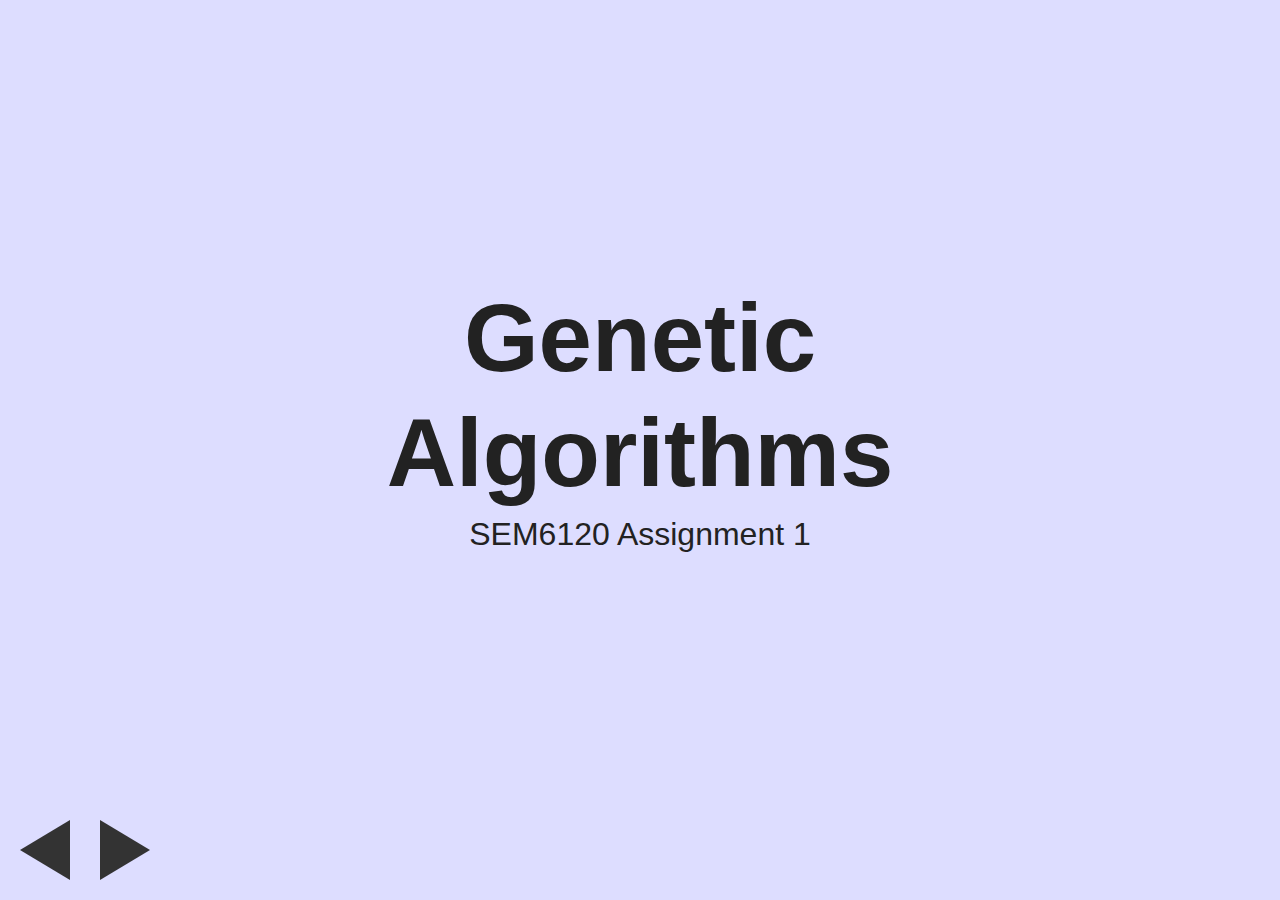
<file: talks/ga/index.html>
<!doctype html>
<html>
<head>
  <meta charset="utf-8">
  <meta name="viewport" content="width=device-width, initial-scale=1.0, maximum-scale=1.0, user-scalable=0">
  <title>Genetic Algorithms</title>
  <style type="text/css">
    body {
  font-family: 'Helvetica Neue', Helvetica, Arial, sans-serif;
  color: #222;
  background-color: #f7f7f7;
  font-size: 100%;
}

#wrapper {
  width: 850px;
  height: 600px;
  overflow: hidden;
  margin: 80px auto 0 auto;
}

/* styles for print layout */
#wrapper.nohide {
  overflow: auto;
  height: auto;
  box-shadow: none;
}

#wrapper.nohide .slide {
  margin-bottom: 30px;
}
/* /styles */

.slide {
  width: auto;
  height: 540px;
  padding: 30px;
  font-weight: 200;
  font-size: 200%;
  line-height: 1.375;
}

.controls {
  position: absolute;
  bottom: 20px;
  left: 20px;
}

.controls .arrow {
  width: 0; height: 0;
  border: 30px solid #333;
  float: left;
  margin-right: 30px;

  -webkit-touch-callout: none;
  -webkit-user-select: none;
  -khtml-user-select: none;
  -moz-user-select: none;
  -ms-user-select: none;
  user-select: none;
}

.controls .prev {
  border-top-color: transparent;
  border-bottom-color: transparent;
  border-left-color: transparent;

  border-left-width: 0;
  border-right-width: 50px;
}

.controls .next {
  border-top-color: transparent;
  border-bottom-color: transparent;
  border-right-color: transparent;

  border-left-width: 50px;
  border-right-width: 0;
}

.controls .prev:hover {
  border-right-color: #888;
  cursor: pointer;
}

.controls .next:hover {
  border-left-color: #888;
  cursor: pointer;
}

.slide h1 {
  font-size: 300%;
  line-height: 1.2;
  text-align: center;
  margin: 170px 0 0;
}

.slide h2 {
  font-size: 100%;
  line-height: 1.2;
  margin: 5px 0;
  text-align: center;
  font-weight: 200;
}

.slide h3 {
  font-size: 140%;
  line-height: 1.2;
  border-bottom: 1px solid #aaa;
  margin: 0;
  padding-bottom: 15px;
}

.slide ul {
  padding: 20px 0 0 60px;
  font-weight: 200;
  line-height: 1.375;
}

.slide .author h1.name {
  font-size: 170%;
  font-weight: 200;
  text-align: center;
  margin-bottom: 30px;
}

.slide .author h3 {
  font-weight: 100;
  text-align: center;
  font-size: 95%;
  border: none;
}

a {
  text-decoration: none;
  color: #44a4dd;
}

a:hover {
  color: #66b5ff;
}

pre {
  font-size: 60%;
  line-height: 1.3;
}

code {
  background-color: #e7e7e7;
}

pre > code {
  background-color: inherit;
}

.progress {
  position: fixed;
  top: 0; left: 0; right: 0;
  height: 3px;
}

.progress-bar {
  width: 0%;
  height: 3px;
  background-color: #b4b4b4;

  -webkit-transition: width 0.1s ease-out;
  -moz-transition: width 0.1s ease-out;
  -o-transition: width 0.1s ease-out;
  transition: width 0.1s ease-out;
}

@media (max-width: 850px) {
  #wrapper {
    width: auto;
  }

  body {
    font-size: 70%;
  }

  img {
    width: 100%;
  }

  .slide h1 {
    margin-top: 120px;
  }

  .controls .prev, .controls .prev:hover {
    border-right-color: rgba(135, 135, 135, 0.5);
  }

  .controls .next, .controls .next:hover {
    border-left-color: rgba(135, 135, 135, 0.5);
  }
}

@media (max-width: 480px) {
  body {
    font-size: 50%;
    overflow: hidden;
  }

  #wrapper {
    margin-top: 10px;
    height: 340px;
  }

  .slide {
    padding: 10px;
    height: 340px;
  }

  .slide h1 {
    margin-top: 50px;
  }

  .slide ul {
    padding-left: 25px;
  }
}

    body {
  background: #ddf;
}

img {
  display: block;
  margin-left: auto;
  margin-right: auto;
}

  </style>
  <link rel="icon" type="image/x-icon" href="favicon.ico" /> 
</head>
<body>
    <div class="progress">
    <div class="progress-bar"></div>
  </div>

<div id="wrapper">
    <section class="slide"><h1>Genetic Algorithms</h1>

<h2>SEM6120 Assignment 1</h2></section>
    <section class="slide"><h3>What is a genetic algorithm?</h3>

<ul>
<li><a href="http://boxcar2d.com/">Example</a></li>
<li>More formally:
<ul><li>A form of evolutionary algorithm.</li>
<li>Focus on search optimisation.</li>
<li>Biologically inspired.</li></ul></li>
</ul></section>
    <section class="slide"><h3>How does a genetic algorithm work?</h3>

<p>At a glance:</p>

<ul>
<li>Solutions are represented as <strong>chromosomes</strong>.</li>
<li>An initial population of chromosomes is produced.</li>
<li>Each chromosome is ranked.</li>
<li>The best chromosomes are picked and carried on to the next <strong>generation</strong>.</li>
<li>Evolution of new chromosomes.</li>
<li>Repeat until finished.</li>
</ul></section>
    <section class="slide"><h3>Selection</h3>

<ul>
<li>One of the key parts of a GA.</li>
<li>To generate good offspring a method of selecting good parents is required.</li>
<li>Several forms of selection.</li>
</ul></section>
    <section class="slide"><h3>Roulette Wheel Selection</h3>

<ul>
<li>The probability of being chose is proportional to the fitness of the 
individual.</li>
</ul>

<p><img src="img/roulette-wheel.png" alt="Roulette Wheel Selection" title="Roulette Wheel Selection" /></p></section>
    <section class="slide"><h3>Tournament Selection</h3>

<ul>
<li>Population split randomly into pools and the best individual in a   pool is 
selected.</li>
<li>Can be optimised for parallel processing.</li>
</ul>

<p><img src="./img/tournament.png" alt="Tournament Selection" title="Tournament Selection" /></p></section>
    <section class="slide"><h3>Crossover</h3>

<ul>
<li>The artificial process of reproduction.</li>
<li>Usually involves splicing two parent chromosomes into a new offspring
chromosome.</li>
</ul></section>
    <section class="slide"><h3>Crossover Point</h3>

<p><img src="./img/crossover.png" alt="Crossover" title="Crossover" /></p></section>
    <section class="slide"><h3>Crossover Mask</h3>

<p><img src="./img/mask-crossover.png" alt="Crossover Mask" title="Crossover Mask" /></p></section>
    <section class="slide"><h3>Mutation</h3>

<ul>
<li>Adds variety into the new populations.</li>
<li>Simple form is to flip or swap genes.</li>
<li>Rate of mutation must be kept low to encourage improvement.</li>
</ul></section>
    <section class="slide"><h3>Termination</h3>

<ul>
<li>As with most AI approaches, overfitting may be a problem.</li>
<li>GAs provide a good approximation, not an absolute solution.</li>
</ul></section>
    <section class="slide"><div class="author">
  <h1 class="name">Alexander D Brown (adb9)</h1>
  <h3 class="twitter">
    <a href="http://twitter.com/" tabindex="-1"></a>
  </h3>
  <h3 class="url">
    <a href="" tabindex="-1"></a>
  </h3>
</div>
</section>
</div>
  <div class="controls">
    <div class="arrow prev"></div>
    <div class="arrow next"></div>
  </div>

<script type="text/javascript">
  /**
 * Takes the last slide and places it at the front.
 */
function goBack() {
  var wrapper = document.querySelector('#wrapper');
  var lastSlide = wrapper.lastChild;
  while (lastSlide != null && lastSlide.nodeType !== 1) {
    lastSlide = lastSlide.previousSibling;
  }

  wrapper.removeChild(lastSlide);
  wrapper.insertBefore(lastSlide, wrapper.firstChild);

  setCurrentProgress();
  updateURL();
}

/**
 * Takes the first slide and places it at the end.
 */
function goForward() {
  var wrapper = document.querySelector('#wrapper');
  var firstSlide = wrapper.firstChild;
  while (firstSlide != null && firstSlide.nodeType !== 1) {
    firstSlide = firstSlide.nextSibling;
  }

  wrapper.removeChild(firstSlide);
  wrapper.appendChild(firstSlide);

  setCurrentProgress();
  updateURL();
}

/**
 * Updates the current URL to include a hashtag of the current page number.
 */
function updateURL() {
  window.history.replaceState({} , null, '#' + currentPage());
}

/**
 * Returns the current page number of the presentation.
 */
function currentPage() {
  return document.querySelector('#wrapper .slide').dataset.page;
}

/**
 * Returns a NodeList of each .slide element.
 */
function allSlides() {
  return document.querySelectorAll('#wrapper .slide');
}

/**
 * Give each slide a "page" data attribute.
 */
function setPageNumbers() {
  var wrapper = document.querySelector('#wrapper');
  var pages   = wrapper.querySelectorAll('section');
  var page;

  for (var i = 0; i < pages.length; ++i) {
    page = pages[i];
    page.dataset.page = i;
  }
}

/**
 * Set the current progress indicator.
 */
function setCurrentProgress() {
  var wrapper = document.querySelector('#wrapper');
  var progressBar = document.querySelector('.progress-bar');

  if (progressBar !== null) {
    var pagesNumber    = wrapper.querySelectorAll('section').length;
    var currentNumber  = parseInt(currentPage());
    var currentPercent = pagesNumber === 1 ? 100 : 100 * currentNumber / (pagesNumber - 1);
    progressBar.style.width = currentPercent.toString() + '%';
  }
}

/**
 * Go to the specified page of content.
 */
function goToPage(page) {
  // Try to find the target slide.
  var targetSlide = document.querySelector('#wrapper .slide[data-page="' + page + '"]');

  // If it actually exists, go forward until we find it.
  if (targetSlide) {
    var numSlides = allSlides().length;

    for (var i = 0; currentPage() != page && i < numSlides; i++) {
      goForward();
    }
  }
}

window.onload = function () {

  // Give each slide a "page" data attribute.
  setPageNumbers();

  // If the location hash specifies a page number, go to it.
  var page = window.location.hash.slice(1);
  if (page) goToPage(page);

  document.onkeydown = function (e) {
    var kc = e.keyCode;

    // left, down, H, J, backspace - BACK
    // up, right, K, L, space, enter - FORWARD
    if (kc == 37 || kc == 40 || kc == 8 || kc == 72 || kc == 74) {
      goBack();
    } else if (kc == 38 || kc == 39 || kc == 13 || kc == 32 || kc == 75 || kc == 76) {
      goForward();
    }
  }

  if (document.querySelector('.next') && document.querySelector('.prev')) {
    document.querySelector('.next').onclick = function (e) {
      e.preventDefault();
      goForward();
    }

    document.querySelector('.prev').onclick = function (e) {
      e.preventDefault();
      goBack();
    }
  }

}

</script>

</body>
</html>
</file>
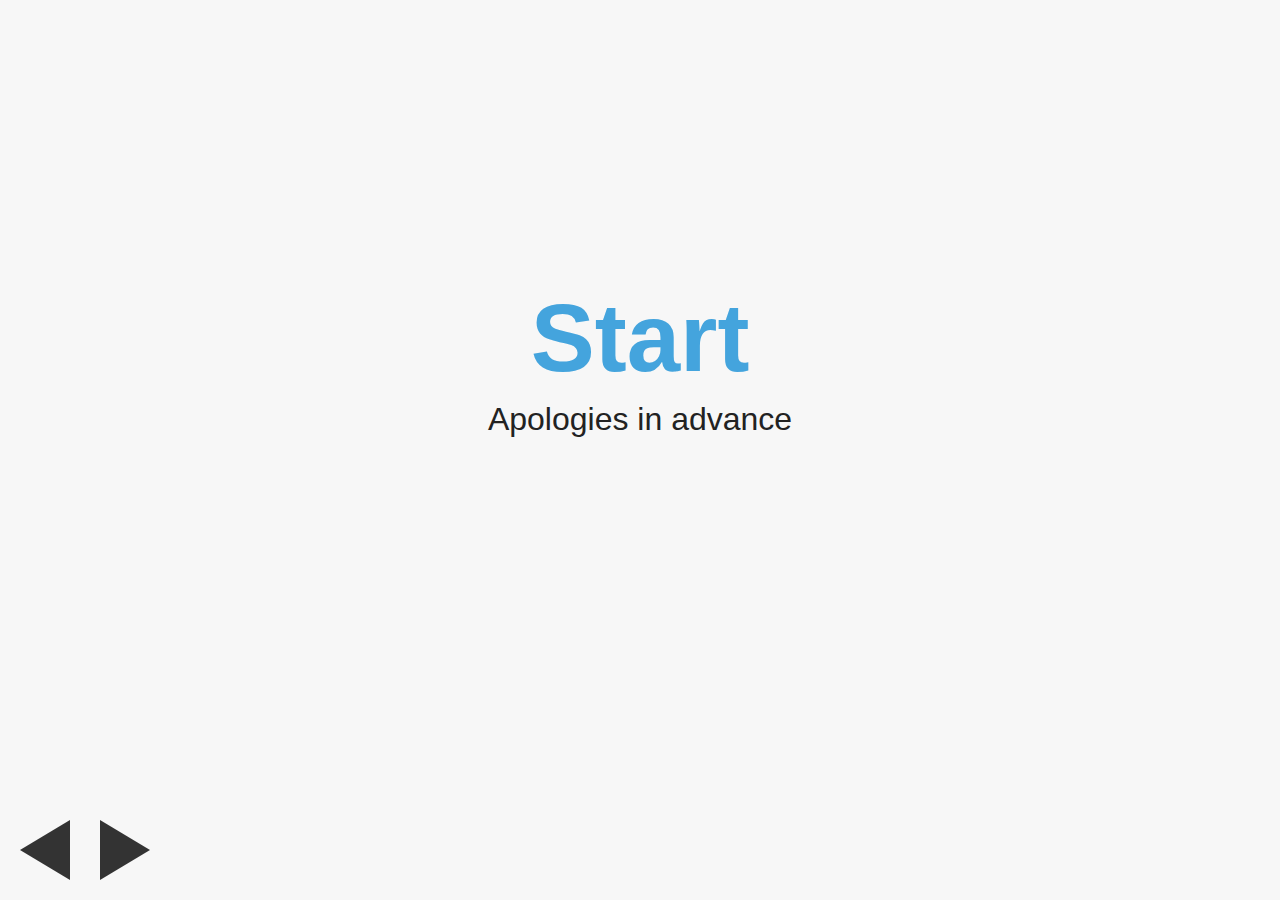
<file: talks/text-editors/index.html>
<!doctype html>
<html>
<head>
  <meta charset="utf-8">
  <meta name="viewport" content="width=device-width, initial-scale=1.0, maximum-scale=1.0, user-scalable=0">
  <title>Text Editors</title>
  <style type="text/css">
    body {
  font-family: 'Helvetica Neue', Helvetica, Arial, sans-serif;
  color: #222;
  background-color: #f7f7f7;
  font-size: 100%;
}

#wrapper {
  width: 850px;
  height: 600px;
  overflow: hidden;
  margin: 80px auto 0 auto;
}

/* styles for print layout */
#wrapper.nohide {
  overflow: auto;
  height: auto;
  box-shadow: none;
}

#wrapper.nohide .slide {
  margin-bottom: 30px;
}
/* /styles */

.slide {
  width: auto;
  height: 540px;
  padding: 30px;
  font-weight: 200;
  font-size: 200%;
  line-height: 1.375;
}

.controls {
  position: absolute;
  bottom: 20px;
  left: 20px;
}

.controls .arrow {
  width: 0; height: 0;
  border: 30px solid #333;
  float: left;
  margin-right: 30px;

  -webkit-touch-callout: none;
  -webkit-user-select: none;
  -khtml-user-select: none;
  -moz-user-select: none;
  -ms-user-select: none;
  user-select: none;
}

.controls .prev {
  border-top-color: transparent;
  border-bottom-color: transparent;
  border-left-color: transparent;

  border-left-width: 0;
  border-right-width: 50px;
}

.controls .next {
  border-top-color: transparent;
  border-bottom-color: transparent;
  border-right-color: transparent;

  border-left-width: 50px;
  border-right-width: 0;
}

.controls .prev:hover {
  border-right-color: #888;
  cursor: pointer;
}

.controls .next:hover {
  border-left-color: #888;
  cursor: pointer;
}

.slide h1 {
  font-size: 300%;
  line-height: 1.2;
  text-align: center;
  margin: 170px 0 0;
}

.slide h2 {
  font-size: 100%;
  line-height: 1.2;
  margin: 5px 0;
  text-align: center;
  font-weight: 200;
}

.slide h3 {
  font-size: 140%;
  line-height: 1.2;
  border-bottom: 1px solid #aaa;
  margin: 0;
  padding-bottom: 15px;
}

.slide ul {
  padding: 20px 0 0 60px;
  font-weight: 200;
  line-height: 1.375;
}

.slide .author h1.name {
  font-size: 170%;
  font-weight: 200;
  text-align: center;
  margin-bottom: 30px;
}

.slide .author h3 {
  font-weight: 100;
  text-align: center;
  font-size: 95%;
  border: none;
}

a {
  text-decoration: none;
  color: #44a4dd;
}

a:hover {
  color: #66b5ff;
}

pre {
  font-size: 60%;
  line-height: 1.3;
}

code {
  background-color: #e7e7e7;
}

pre > code {
  background-color: inherit;
}

.progress {
  position: fixed;
  top: 0; left: 0; right: 0;
  height: 3px;
}

.progress-bar {
  width: 0%;
  height: 3px;
  background-color: #b4b4b4;

  -webkit-transition: width 0.1s ease-out;
  -moz-transition: width 0.1s ease-out;
  -o-transition: width 0.1s ease-out;
  transition: width 0.1s ease-out;
}

@media (max-width: 850px) {
  #wrapper {
    width: auto;
  }

  body {
    font-size: 70%;
  }

  img {
    width: 100%;
  }

  .slide h1 {
    margin-top: 120px;
  }

  .controls .prev, .controls .prev:hover {
    border-right-color: rgba(135, 135, 135, 0.5);
  }

  .controls .next, .controls .next:hover {
    border-left-color: rgba(135, 135, 135, 0.5);
  }
}

@media (max-width: 480px) {
  body {
    font-size: 50%;
    overflow: hidden;
  }

  #wrapper {
    margin-top: 10px;
    height: 340px;
  }

  .slide {
    padding: 10px;
    height: 340px;
  }

  .slide h1 {
    margin-top: 50px;
  }

  .slide ul {
    padding-left: 25px;
  }
}

    
  </style>
</head>
<body>
    <div class="progress">
    <div class="progress-bar"></div>
  </div>

<div id="wrapper">
    <section class="slide"><h1><a href="./editor-wars.html">Start</a></h1>

<h2>Apologies in advance</h2></section>
    <section class="slide"><h3>Agenda</h3>

<ol>
<li>Introduction</li>
<li>Voting</li>
<li>Emacs</li>
<li>VIM</li>
<li>Other editors of note</li>
<li>Voting</li>
<li><code>mv ~wwlug/delph/* ~wwlug/pub/</code></li>
</ol></section>
    <section class="slide"><h3>Text Editors</h3>

<p><img src="./real_programmers.png" alt="" title="" /></p></section>
    <section class="slide"><h3>Why not use a gedit or an IDE?</h3>

<ul>
<li>Its not always possible (<code>ssh</code> to a server)</li>
<li>Most CLI editors can be IDEs</li>
<li>Because its fun*</li>
</ul></section>
    <section class="slide"><h3>Ed</h3>

<ul>
<li>The standard UNIX editor.</li>
</ul>

<p>(I just added it in because someone is bound to know)</p></section>
    <section class="slide"><h3>VI(M)</h3>

<ul>
<li>Standard on most Linux distros.</li>
<li>Free (as in thought and beer)</li>
<li>Distinct edit modes</li>
<li>Typically terminal-based.</li>
</ul></section>
    <section class="slide"><h3>GNU Emacs</h3>

<ul>
<li>Created by Stallman himself</li>
<li>Free (as in thought and beer)</li>
<li>Metakey chords</li>
<li>Grew a GUI early on, but can be used in terminal.</li>
</ul></section>
    <section class="slide"><h3>Nano/Pico</h3>

<ul>
<li>Much simpler (hack and play).</li>
<li>Less powerful.</li>
</ul></section>
    <section class="slide"><h3>The Holy War</h3>

<ul>
<li>Church of Emacs
<ul><li><img src="./st-ignu-cius.jpg" alt="" title="" /></li></ul></li>
<li>Cult of vi</li>
</ul>

<p>At the end of the day it just comes down to personal preference really.</p></section>
    <section class="slide"><div class="author">
  <h1 class="name">Alexander Brown</h1>
  <h3 class="twitter">
    <a href="http://twitter.com/@SoftlySplinter" tabindex="-1">@SoftlySplinter</a>
  </h3>
  <h3 class="url">
    <a href="http://blog.alexanderdbrown.com" tabindex="-1">http://blog.alexanderdbrown.com</a>
  </h3>
</div>
</section>
</div>
  <div class="controls">
    <div class="arrow prev"></div>
    <div class="arrow next"></div>
  </div>

<script type="text/javascript">
  /**
 * Takes the last slide and places it at the front.
 */
function goBack() {
  var wrapper = document.querySelector('#wrapper');
  var lastSlide = wrapper.lastChild;
  while (lastSlide != null && lastSlide.nodeType !== 1) {
    lastSlide = lastSlide.previousSibling;
  }

  wrapper.removeChild(lastSlide);
  wrapper.insertBefore(lastSlide, wrapper.firstChild);

  setCurrentProgress();
  updateURL();
}

/**
 * Takes the first slide and places it at the end.
 */
function goForward() {
  var wrapper = document.querySelector('#wrapper');
  var firstSlide = wrapper.firstChild;
  while (firstSlide != null && firstSlide.nodeType !== 1) {
    firstSlide = firstSlide.nextSibling;
  }

  wrapper.removeChild(firstSlide);
  wrapper.appendChild(firstSlide);

  setCurrentProgress();
  updateURL();
}

/**
 * Updates the current URL to include a hashtag of the current page number.
 */
function updateURL() {
  window.history.replaceState({} , null, '#' + currentPage());
}

/**
 * Returns the current page number of the presentation.
 */
function currentPage() {
  return document.querySelector('#wrapper .slide').dataset.page;
}

/**
 * Returns a NodeList of each .slide element.
 */
function allSlides() {
  return document.querySelectorAll('#wrapper .slide');
}

/**
 * Give each slide a "page" data attribute.
 */
function setPageNumbers() {
  var wrapper = document.querySelector('#wrapper');
  var pages   = wrapper.querySelectorAll('section');
  var page;

  for (var i = 0; i < pages.length; ++i) {
    page = pages[i];
    page.dataset.page = i;
  }
}

/**
 * Set the current progress indicator.
 */
function setCurrentProgress() {
  var wrapper = document.querySelector('#wrapper');
  var progressBar = document.querySelector('.progress-bar');

  if (progressBar !== null) {
    var pagesNumber    = wrapper.querySelectorAll('section').length;
    var currentNumber  = parseInt(currentPage());
    var currentPercent = pagesNumber === 1 ? 100 : 100 * currentNumber / (pagesNumber - 1);
    progressBar.style.width = currentPercent.toString() + '%';
  }
}

/**
 * Go to the specified page of content.
 */
function goToPage(page) {
  // Try to find the target slide.
  var targetSlide = document.querySelector('#wrapper .slide[data-page="' + page + '"]');

  // If it actually exists, go forward until we find it.
  if (targetSlide) {
    var numSlides = allSlides().length;

    for (var i = 0; currentPage() != page && i < numSlides; i++) {
      goForward();
    }
  }
}

window.onload = function () {

  // Give each slide a "page" data attribute.
  setPageNumbers();

  // If the location hash specifies a page number, go to it.
  var page = window.location.hash.slice(1);
  if (page) goToPage(page);

  var queryPage = "";

  document.onkeydown = function (e) {
    var kc = e.keyCode;

    // left, down, H, J, backspace, PgUp - BACK
    // up, right, K, L, space, PgDn - FORWARD
    // enter - GO TO PAGE or FORWARD
    // escape - CLEAR PAGE NUMBER
    // numbers (0-9) - PAGE NUMBER
    if (kc == 37 || kc == 40 || kc == 8 || kc == 72 || kc == 74 || kc == 33) {
      goBack();
    } else if (kc == 38 || kc == 39 || kc == 32 || kc == 75 || kc == 76 || kc == 34) {
      goForward();
    } else if (kc == 27) {
      queryPage = "";
    } else if (kc == 13) {
      if(!queryPage) {
        goForward();
      } else {
        goToPage(queryPage);
        queryPage = "";
      }
    } else if ([48, 49, 50, 51, 52, 53, 54, 55, 56, 57].indexOf(kc) > -1) {
      queryPage += "" + (kc - 48);
    }
  }

  if (document.querySelector('.next') && document.querySelector('.prev')) {
    document.querySelector('.next').onclick = function (e) {
      e.preventDefault();
      goForward();
    }

    document.querySelector('.prev').onclick = function (e) {
      e.preventDefault();
      goBack();
    }
  }

}

</script>

</body>
</html>
</file>
<file: default.css>
body {
  padding: 0;
  margin: 0;
}

h2 {
  font: 175% sans-serif;
  padding-top: 1em;
  padding-bottom: 0;
  margin: 0;
}

p {
  margin: 0;
  padding-top: 0.1em;
  padding-bottom: 1em;
}

ul {
  margin: 0;
  padding-top: 0.1em;
  padding-bottom: 1em;
}

#header {
  margin: 0;
  padding: 1em 10% 1em 10%;
  width: 80%;
}

#header h1 {
  margin: 0;
  padding: 0;
  text-align: center;
  font: bold 200% sans-serif;
}

#navigation {
  margin: 0;
  padding: 0% 10% 0% 10%;
  width: 80%;
  text-align: center;
  border-bottom: 1px solid black;
  border-top: 1px solid black;
}

#navbar {
  list-style: none;
  font: 150% sans-serif;
  padding: 0.5em 0 0.5em 0;
  margin: 0;
}

#navbar li {
  display: inline;
  padding-right: 0.6em

}

#content {
  font: 125% serif;
  max-width: 30em;
  padding-left: 10%;
  padding-right: 10%;
}

#content p {
  text-align: justify;
}

#content p::first-letter {
  padding-left: 1.5em;
}

#content li {
  text-align: justify;
}

#about {
  font: 125% serif;
  max-width: 30em;
  padding-left: 10%;
  padding-right: 10%;
}


.no-list {
  list-style: none;
  padding-left: 0.5em;
  padding-right: 0.5em;
}

.no-list li {
  padding-bottom: 2em;
}
</file>
<file: desktop.css>
@media screen and (min-width : 50em) {
  #header h1 {
    font: bold 250% sans-serif !important;
  }

  #content {
    margin: 0;
    max-width: 70em;
    width: 50%;
    padding: 0 2.5% 0 10%;
    float: left;
  }

  #about {
    margin: 0;
    float: right;
    max-width: 30em;
    width: 25%;
    padding: 0 10% 0 2.5%;
  }

  #footer {
    clear: both;
  }
}
</file>
